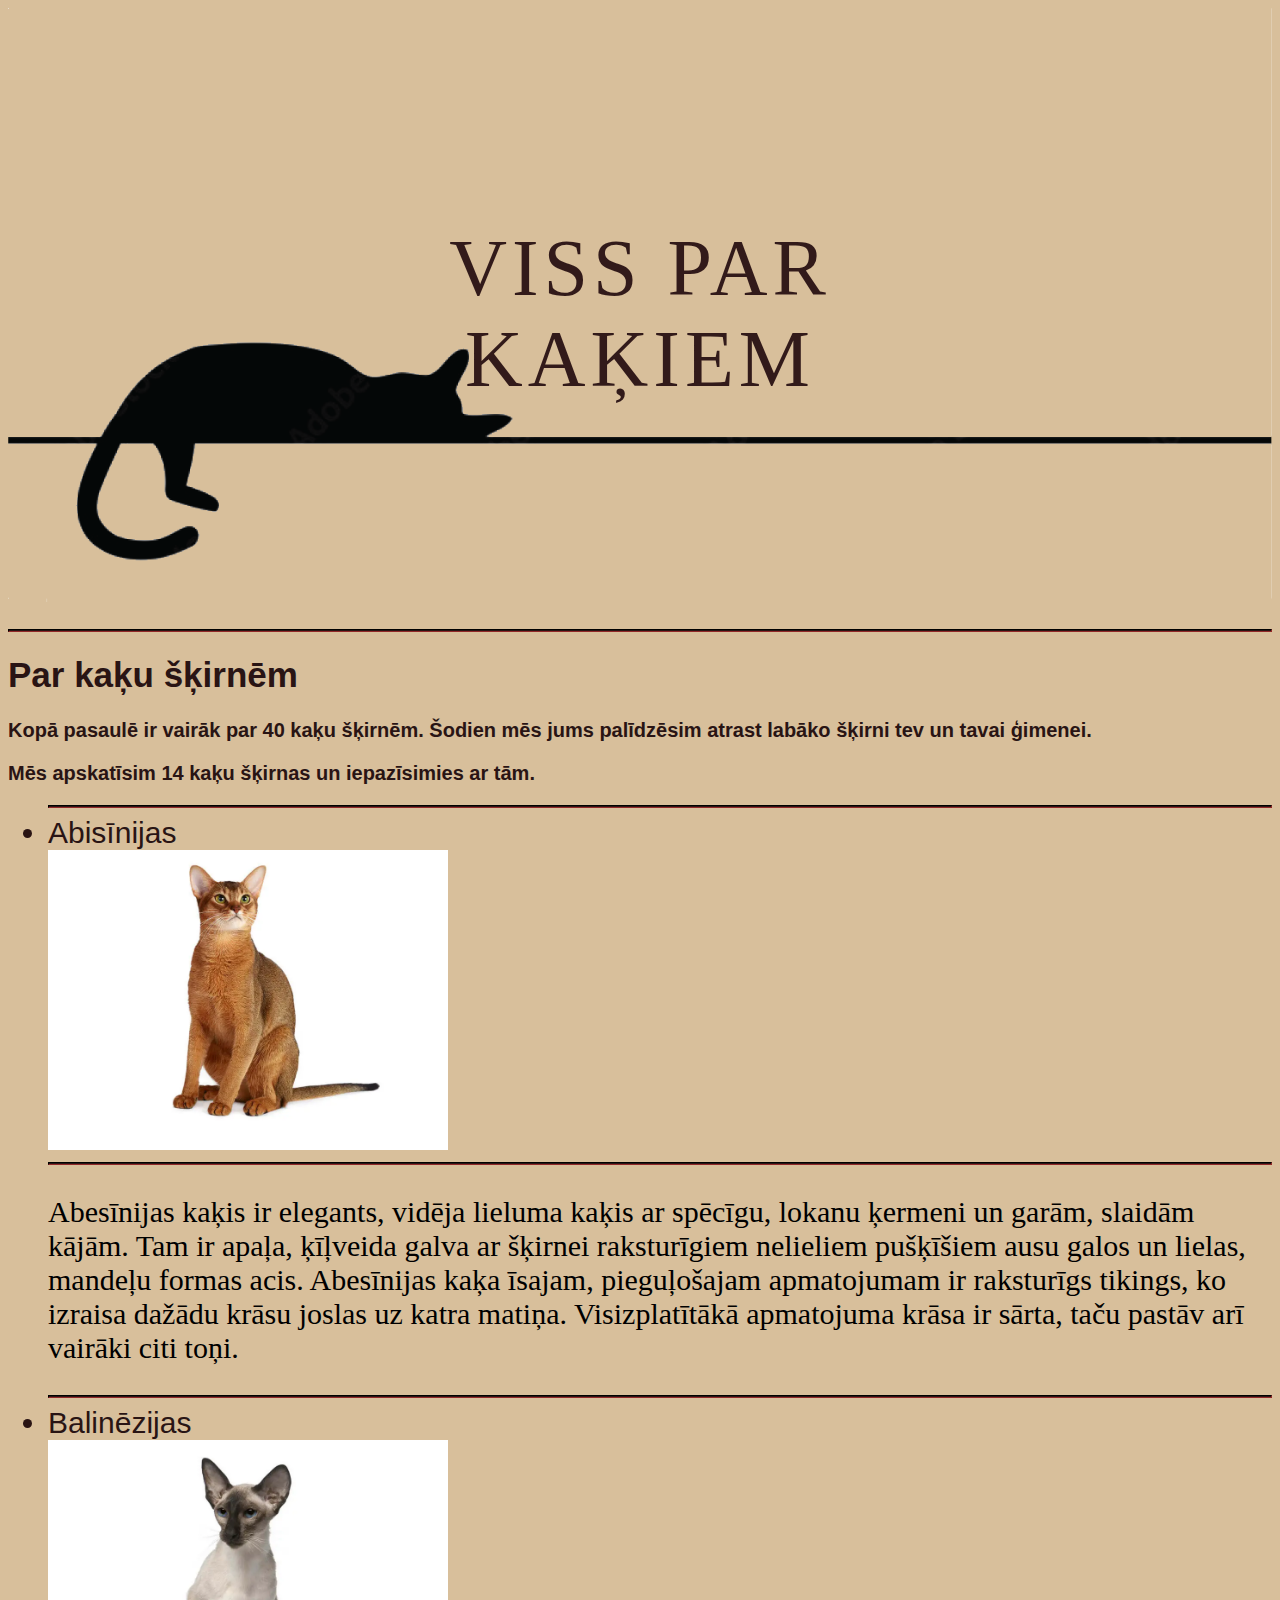
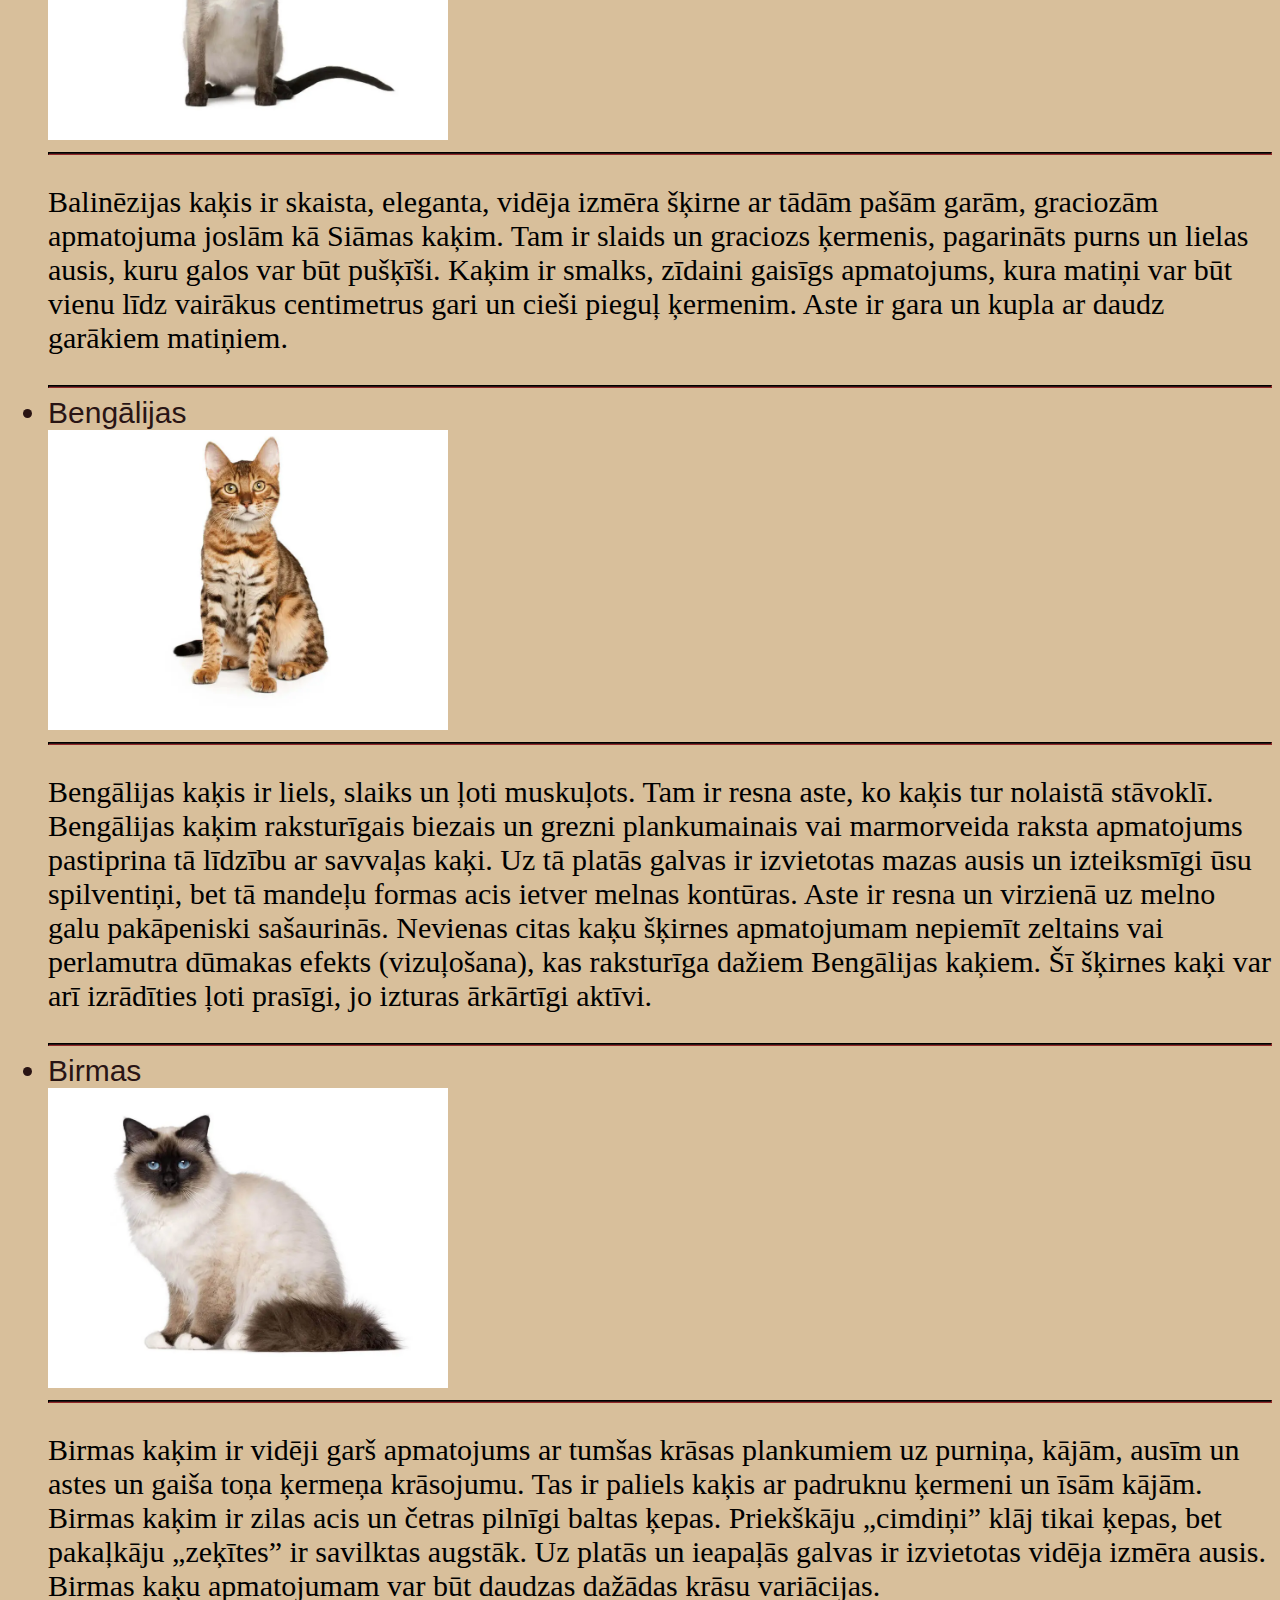
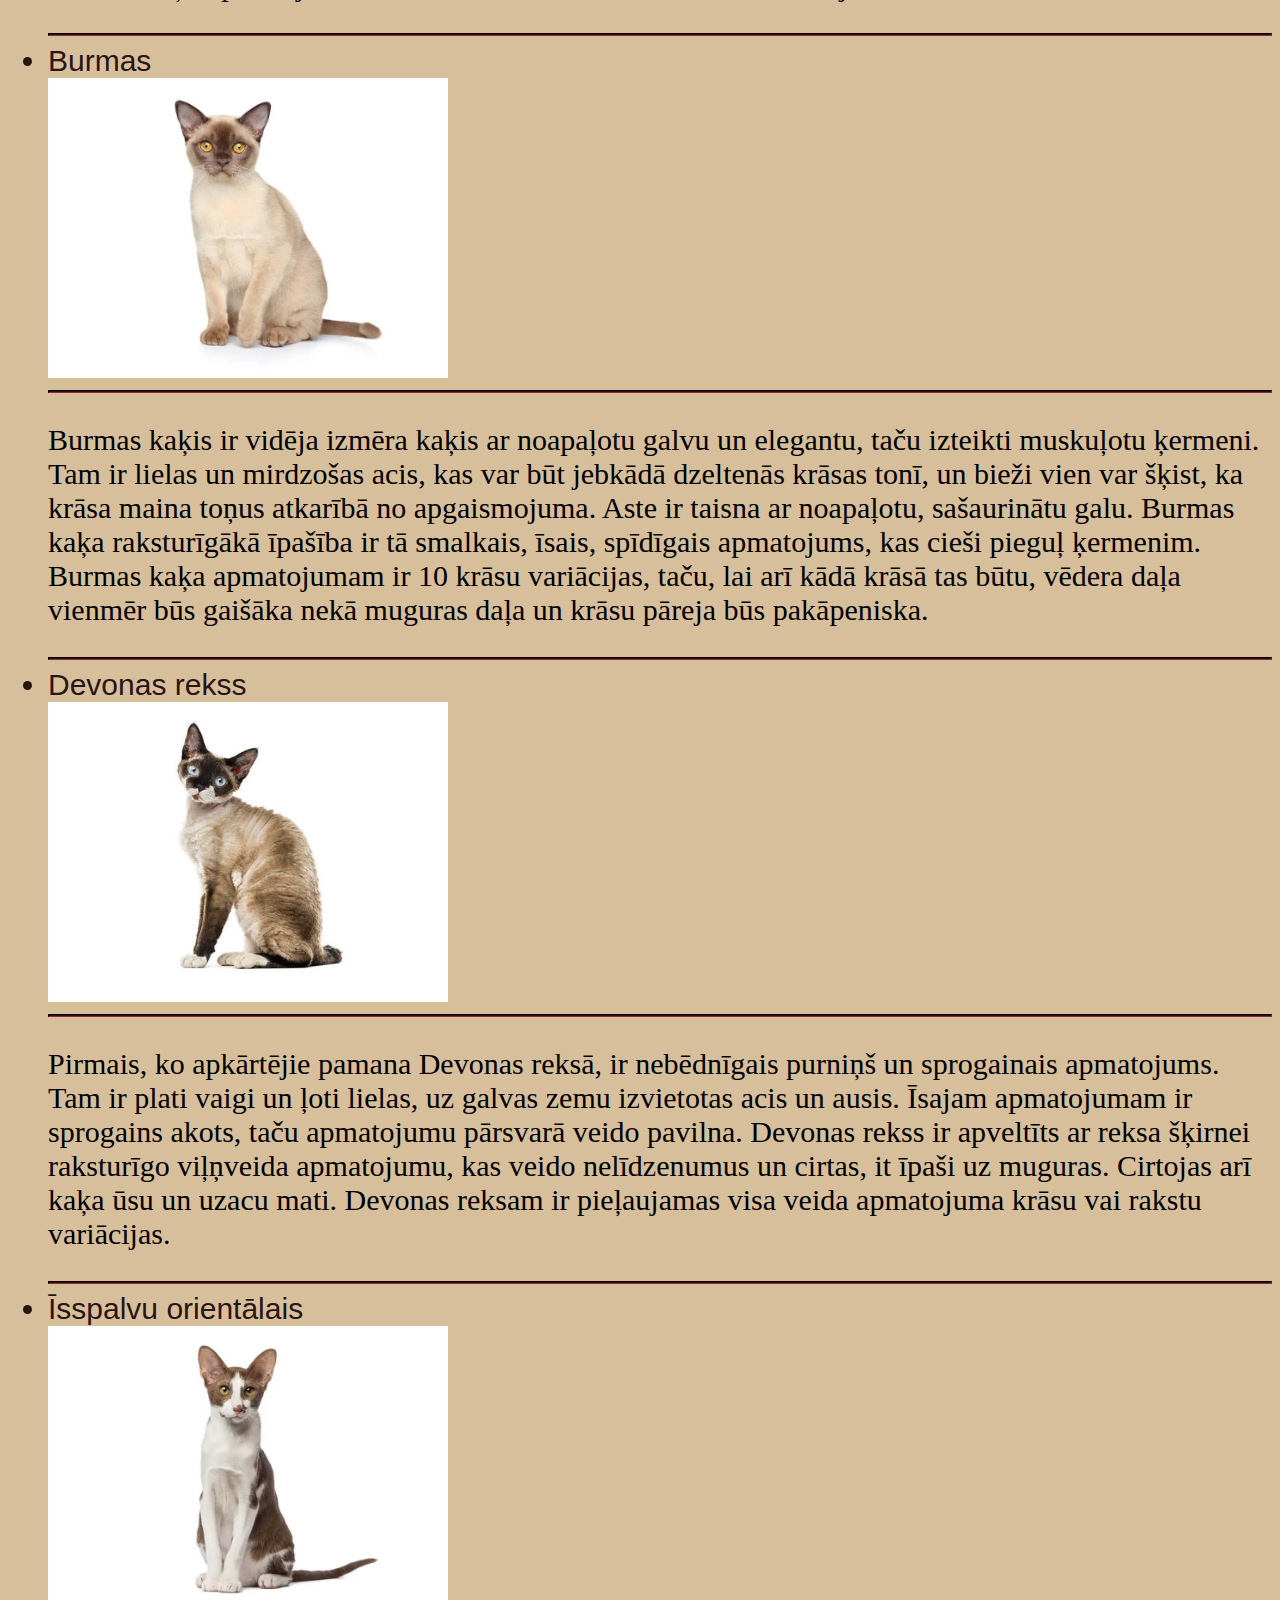
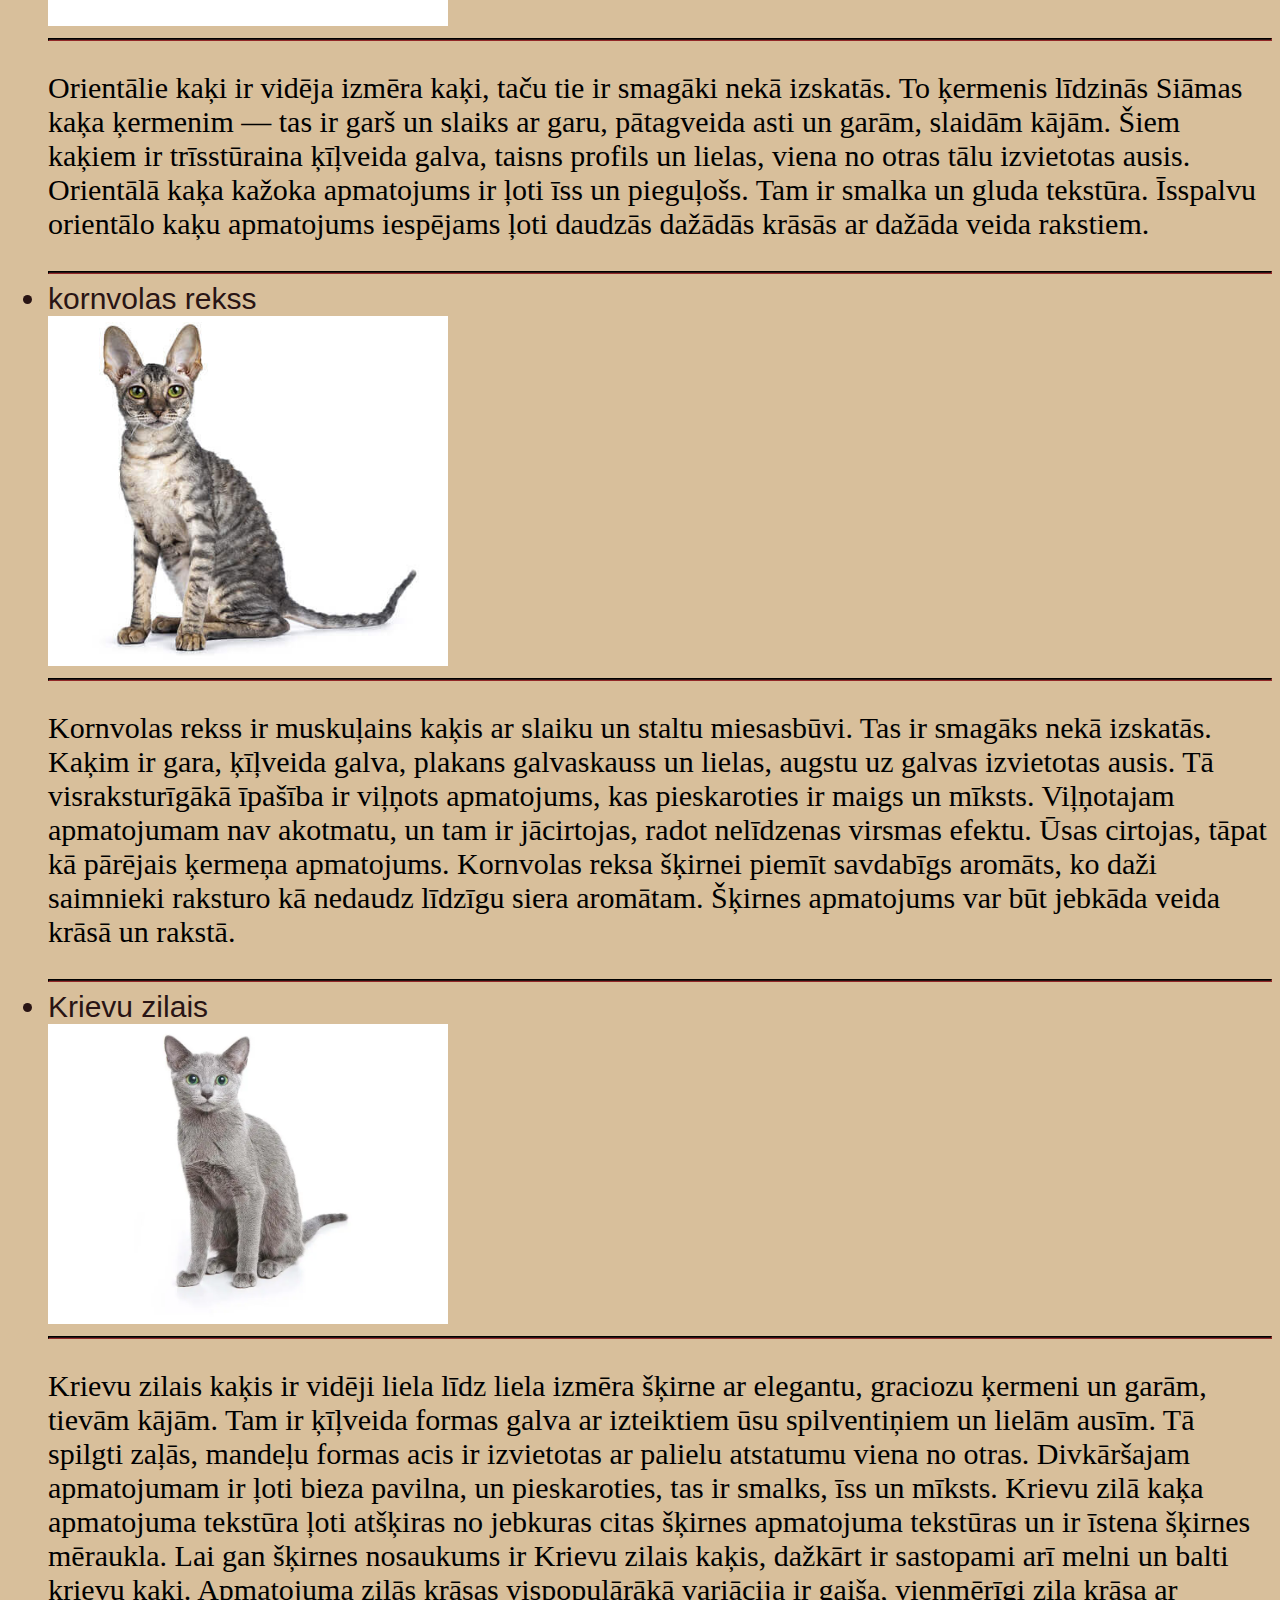
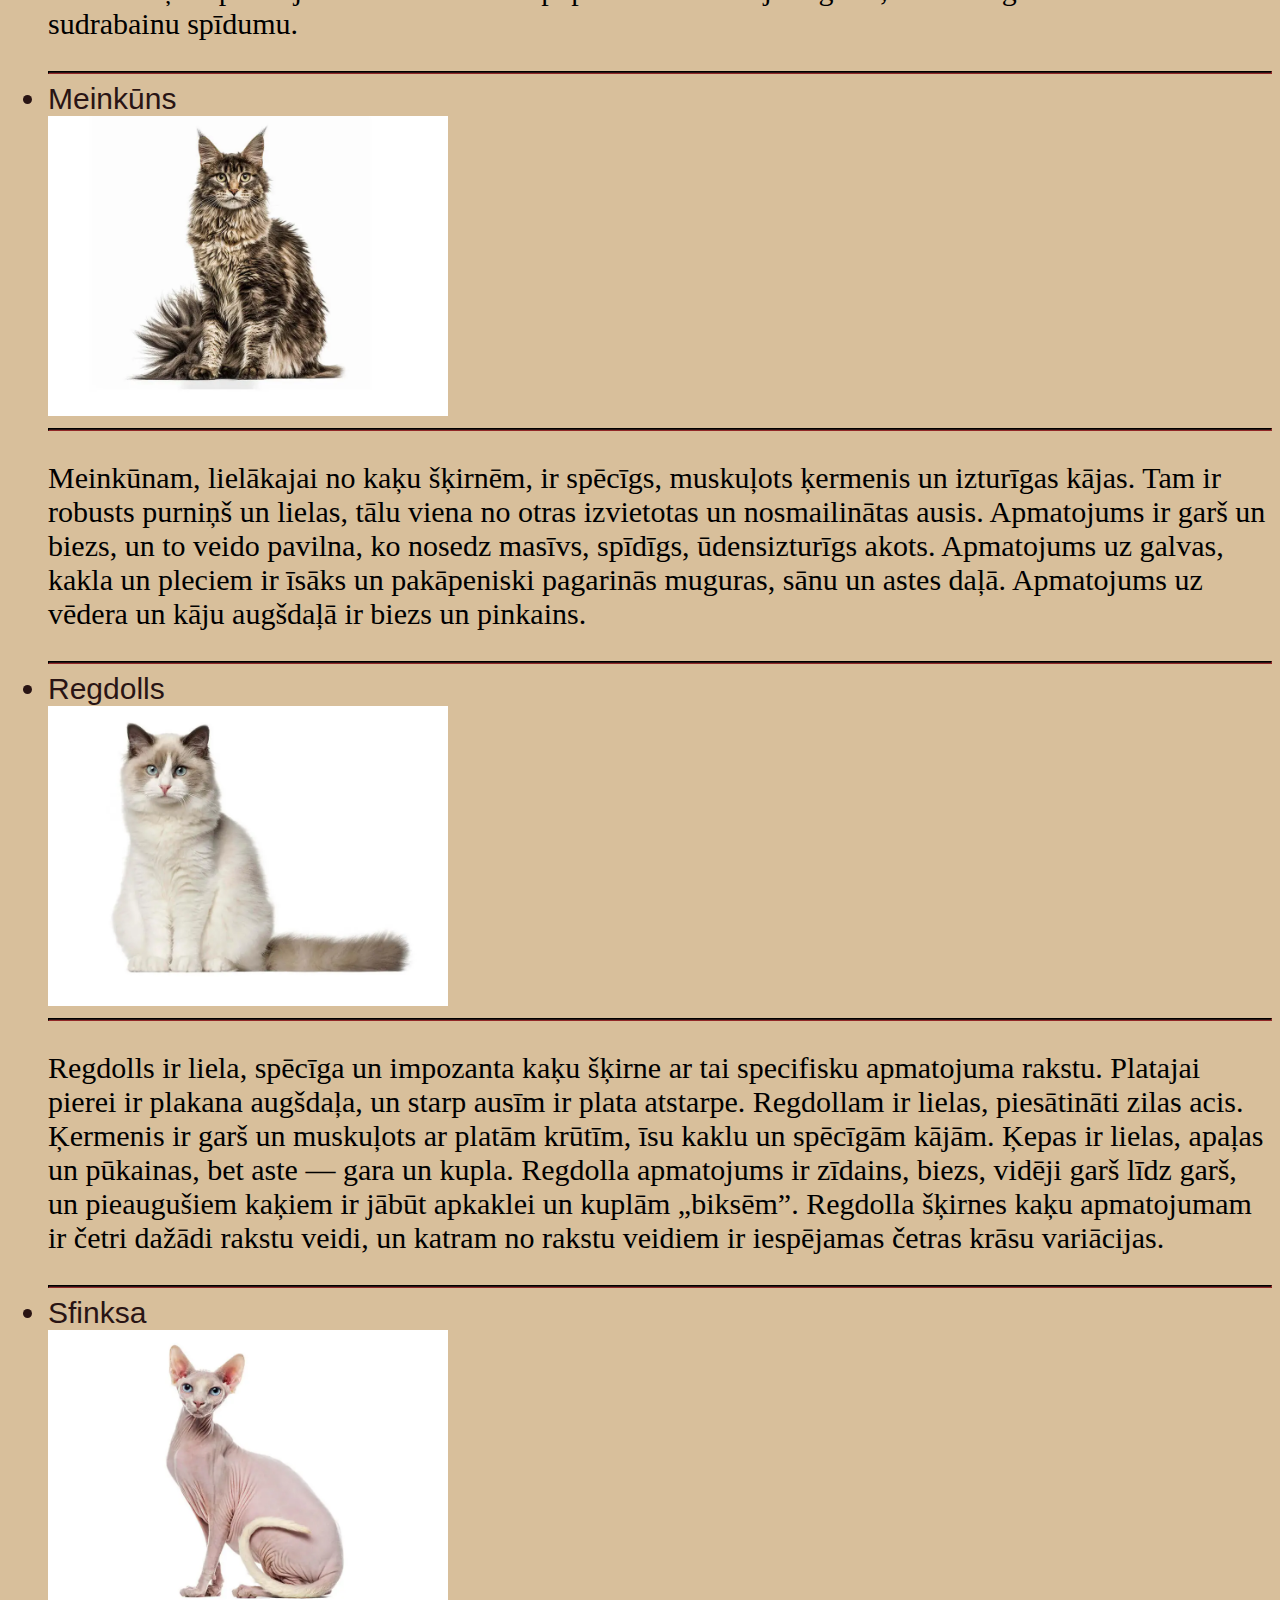
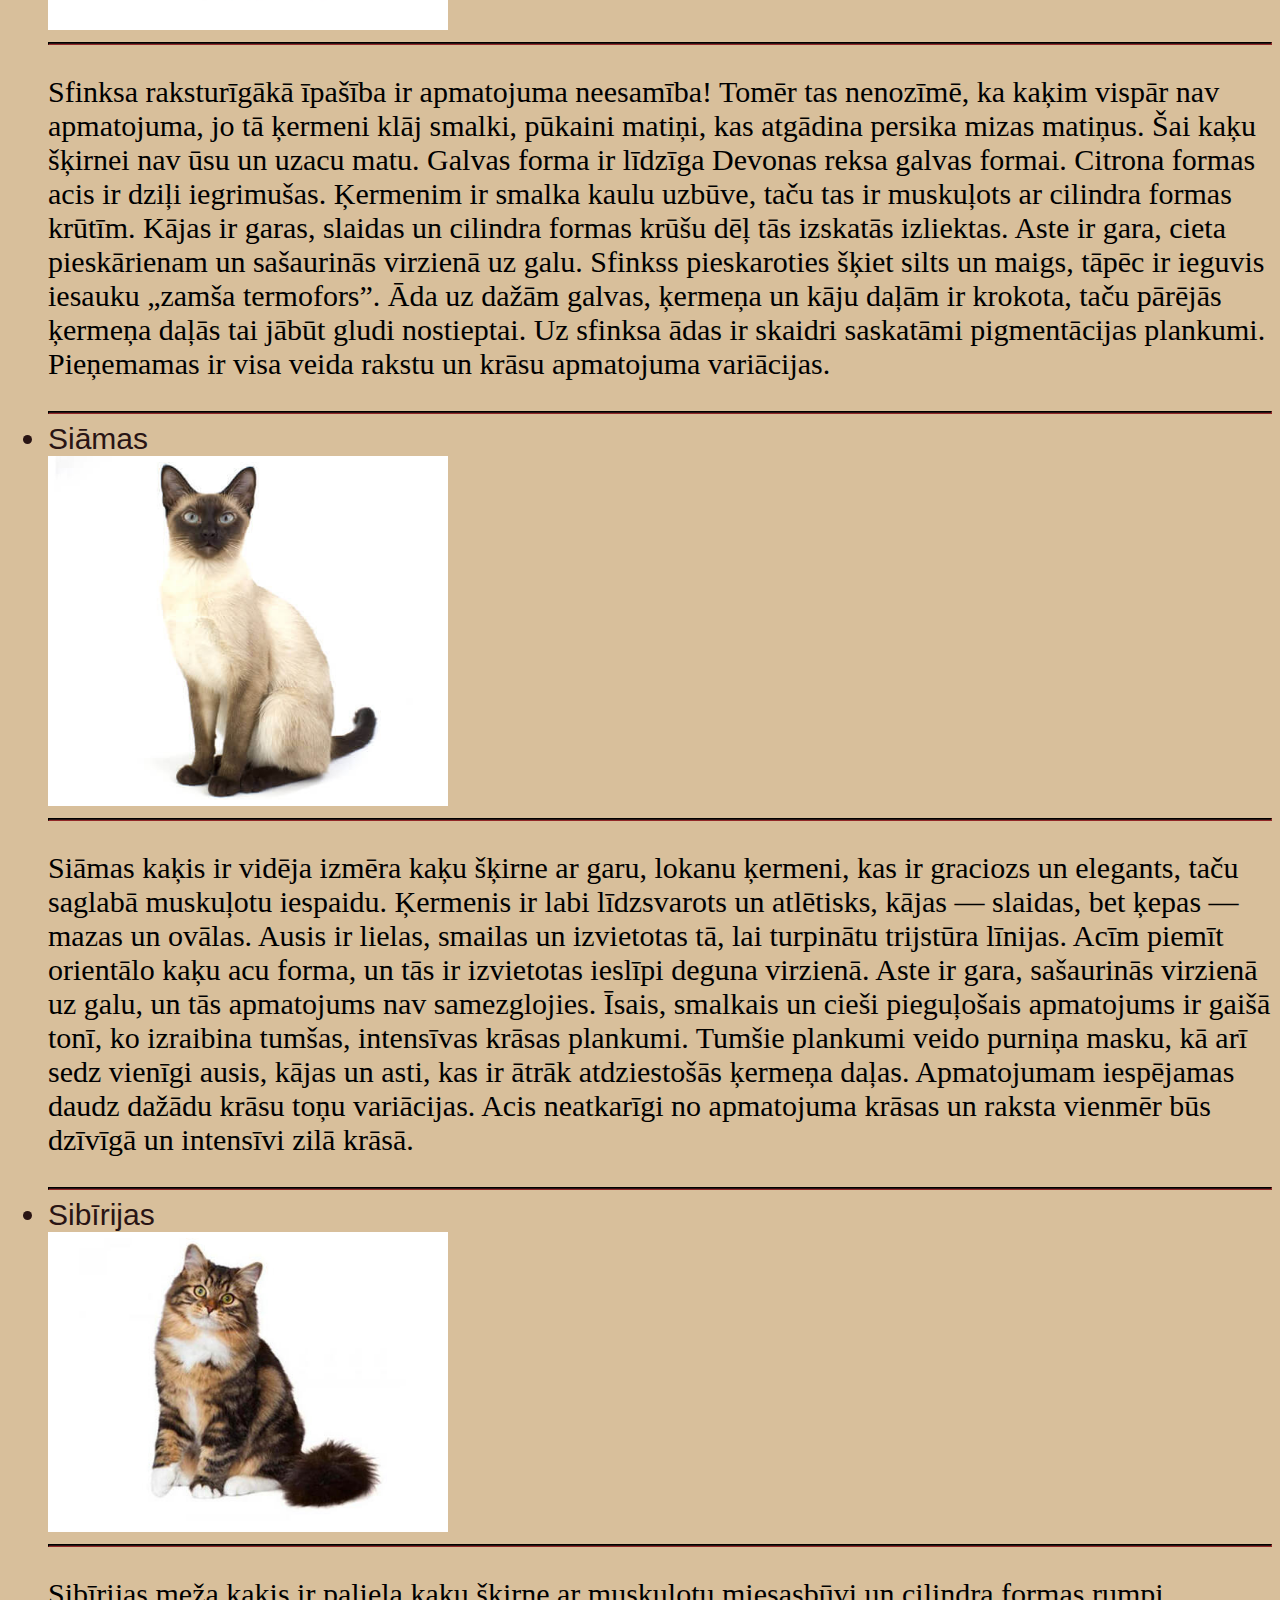
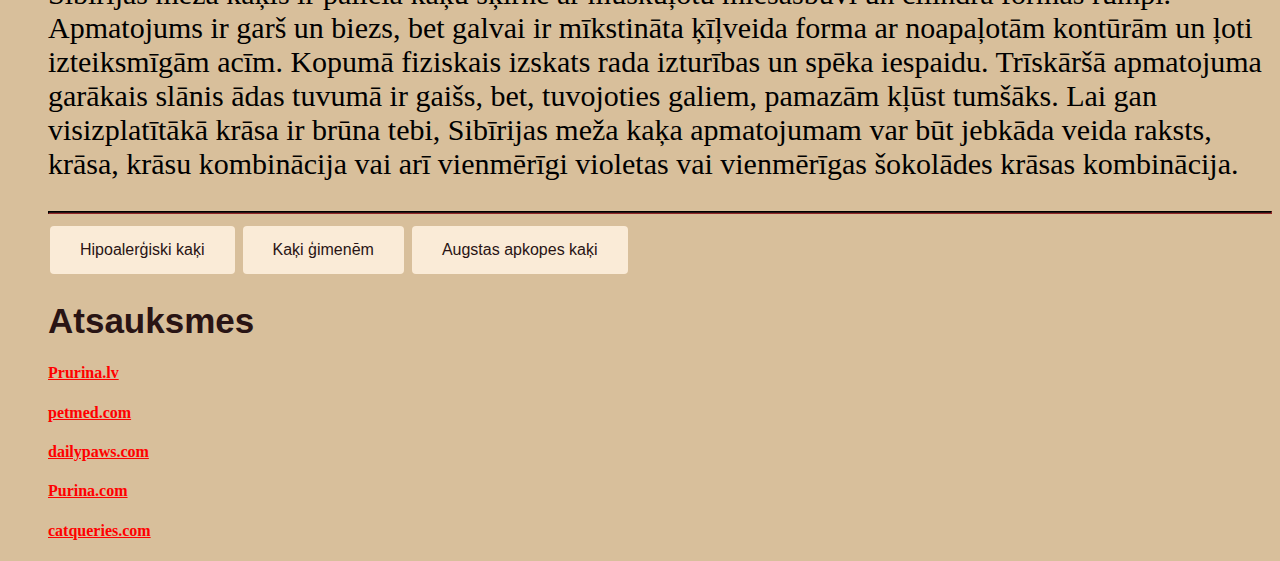
<file: index.html>
<!DOCTYPE html>
<html>
<head>
<title>Mana lapa</title>
<link href="style.css" rel="stylesheet" type="text/css"/>

<body>
    <div class="container">
        <img src="CatHeading5(1).png" alt="CatHeading2" style="width:100%;">
        <div class="bottom-left"></div>
        <div class="top-left"></div>
        <div class="top-right"></div>
        <div class="bottom-right"></div>
        <div class="centered"> VISS PAR KAĶIEM</div>
      </div>     
      
<hr>
      <h1>Par kaķu šķirnēm</h1>
<h3>Kopā pasaulē ir vairāk par 40 kaķu šķirnēm.
    Šodien mēs jums palīdzēsim atrast labāko šķirni tev un tavai ģimenei.
</h3>
<h3>Mēs apskatīsim 14 kaķu šķirnas un iepazīsimies ar tām.</h4>
<ul>
<hr>
<li>Abisīnijas</li>
<img src="Abesinijas.webp" alt="Abesīnijas" width="400" height="300">
<hr>
<p>Abesīnijas kaķis ir elegants, vidēja lieluma kaķis ar spēcīgu, lokanu ķermeni un garām, slaidām kājām. Tam ir apaļa, ķīļveida galva ar šķirnei raksturīgiem nelieliem pušķīšiem ausu galos un lielas, mandeļu formas acis. Abesīnijas kaķa īsajam, pieguļošajam apmatojumam ir raksturīgs tikings, ko izraisa dažādu krāsu joslas uz katra matiņa. Visizplatītākā apmatojuma krāsa ir sārta, taču pastāv arī vairāki citi toņi.</p>
<hr>
<li>Balinēzijas</li>
<img src="Balinezijas.webp" alt="Balinēzijas" width="400" height="300">
<hr>
<p>Balinēzijas kaķis ir skaista, eleganta, vidēja izmēra šķirne ar tādām pašām garām, graciozām apmatojuma joslām kā Siāmas kaķim. Tam ir slaids un graciozs ķermenis, pagarināts purns un lielas ausis, kuru galos var būt pušķīši. Kaķim ir smalks, zīdaini gaisīgs apmatojums, kura matiņi var būt vienu līdz vairākus centimetrus gari un cieši pieguļ ķermenim. Aste ir gara un kupla ar daudz garākiem matiņiem. </p>
<hr>
<li>Bengālijas</li>
<img src="Bengalijas.webp" alt="Bengālijas" width="400" height="300">
<hr>
<p>Bengālijas kaķis ir liels, slaiks un ļoti muskuļots. Tam ir resna aste, ko kaķis tur nolaistā stāvoklī. Bengālijas kaķim raksturīgais biezais un grezni plankumainais vai marmorveida raksta apmatojums pastiprina tā līdzību ar savvaļas kaķi. Uz tā platās galvas ir izvietotas mazas ausis un izteiksmīgi ūsu spilventiņi, bet tā mandeļu formas acis ietver melnas kontūras. Aste ir resna un virzienā uz melno galu pakāpeniski sašaurinās. Nevienas citas kaķu šķirnes apmatojumam nepiemīt zeltains vai perlamutra dūmakas efekts (vizuļošana), kas raksturīga dažiem Bengālijas kaķiem. Šī šķirnes kaķi var arī izrādīties ļoti prasīgi, jo izturas ārkārtīgi aktīvi.</p>
<hr>
<li>Birmas</li>
<img src="Birmas.webp" alt="Birmas" width="400" height="300">
<hr>
<p>Birmas kaķim ir vidēji garš apmatojums ar tumšas krāsas plankumiem uz purniņa, kājām, ausīm un astes un gaiša toņa ķermeņa krāsojumu. Tas ir paliels kaķis ar padruknu ķermeni un īsām kājām. Birmas kaķim ir zilas acis un četras pilnīgi baltas ķepas. Priekškāju „cimdiņi” klāj tikai ķepas, bet pakaļkāju „zeķītes” ir savilktas augstāk. Uz platās un ieapaļās galvas ir izvietotas vidēja izmēra ausis. Birmas kaķu apmatojumam var būt daudzas dažādas krāsu variācijas.</p>
<hr>
<li>Burmas</li>
<img src="Burmas.webp" alt="Burmas" width="400" height="300">
<hr>
<p>Burmas kaķis ir vidēja izmēra kaķis ar noapaļotu galvu un elegantu, taču izteikti muskuļotu ķermeni. Tam ir lielas un mirdzošas acis, kas var būt jebkādā dzeltenās krāsas tonī, un bieži vien var šķist, ka krāsa maina toņus atkarībā no apgaismojuma. Aste ir taisna ar noapaļotu, sašaurinātu galu. Burmas kaķa raksturīgākā īpašība ir tā smalkais, īsais, spīdīgais apmatojums, kas cieši pieguļ ķermenim. Burmas kaķa apmatojumam ir 10 krāsu variācijas, taču, lai arī kādā krāsā tas būtu, vēdera daļa vienmēr būs gaišāka nekā muguras daļa un krāsu pāreja būs pakāpeniska.</p>
<hr>
<li>Devonas rekss</li>
<img src="DecReks.jpg" alt="Devonas rekss" width="400" height="300">
<hr>
<p>Pirmais, ko apkārtējie pamana Devonas reksā, ir nebēdnīgais purniņš un sprogainais apmatojums. Tam ir plati vaigi un ļoti lielas, uz galvas zemu izvietotas acis un ausis. Īsajam apmatojumam ir sprogains akots, taču apmatojumu pārsvarā veido pavilna. Devonas rekss ir apveltīts ar reksa šķirnei raksturīgo viļņveida apmatojumu, kas veido nelīdzenumus un cirtas, it īpaši uz muguras. Cirtojas arī kaķa ūsu un uzacu mati. Devonas reksam ir pieļaujamas visa veida apmatojuma krāsu vai rakstu variācijas.</p>
<hr>
<li>Īsspalvu orientālais</li>
<img src="IsspalvuO.webp" alt="Īsspalvu Orientālais" width="400" height="300">
<hr>
<p>Orientālie kaķi ir vidēja izmēra kaķi, taču tie ir smagāki nekā izskatās. To ķermenis līdzinās Siāmas kaķa ķermenim — tas ir garš un slaiks ar garu, pātagveida asti un garām, slaidām kājām. Šiem kaķiem ir trīsstūraina ķīļveida galva, taisns profils un lielas, viena no otras tālu izvietotas ausis. Orientālā kaķa kažoka apmatojums ir ļoti īss un pieguļošs. Tam ir smalka un gluda tekstūra. Īsspalvu orientālo kaķu apmatojums iespējams ļoti daudzās dažādās krāsās ar dažāda veida rakstiem.</p>
<hr>
<li>kornvolas rekss</li>
<img src="Cornrekss.jpg" alt="Kornvilnas Rekss" width="400" height="350">
<hr>
<p>Kornvolas rekss ir muskuļains kaķis ar slaiku un staltu miesasbūvi. Tas ir smagāks nekā izskatās. Kaķim ir gara, ķīļveida galva, plakans galvaskauss un lielas, augstu uz galvas izvietotas ausis. Tā visraksturīgākā īpašība ir viļņots apmatojums, kas pieskaroties ir maigs un mīksts. Viļņotajam apmatojumam nav akotmatu, un tam ir jācirtojas, radot nelīdzenas virsmas efektu. Ūsas cirtojas, tāpat kā pārējais ķermeņa apmatojums. Kornvolas reksa šķirnei piemīt savdabīgs aromāts, ko daži saimnieki raksturo kā nedaudz līdzīgu siera aromātam. Šķirnes apmatojums var būt jebkāda veida krāsā un rakstā.</p>
<hr>
<li>Krievu zilais</li>
<img src="KrievuZ.webp" alt="Krievu Zilais" width="400" height="300">
<hr>
<p>Krievu zilais kaķis ir vidēji liela līdz liela izmēra šķirne ar elegantu, graciozu ķermeni un garām, tievām kājām. Tam ir ķīļveida formas galva ar izteiktiem ūsu spilventiņiem un lielām ausīm. Tā spilgti zaļās, mandeļu formas acis ir izvietotas ar palielu atstatumu viena no otras. Divkāršajam apmatojumam ir ļoti bieza pavilna, un pieskaroties, tas ir smalks, īss un mīksts. Krievu zilā kaķa apmatojuma tekstūra ļoti atšķiras no jebkuras citas šķirnes apmatojuma tekstūras un ir īstena šķirnes mēraukla. Lai gan šķirnes nosaukums ir Krievu zilais kaķis, dažkārt ir sastopami arī melni un balti krievu kaķi. Apmatojuma zilās krāsas vispopulārākā variācija ir gaiša, vienmērīgi zila krāsa ar sudrabainu spīdumu. </p>
<hr>
<li>Meinkūns</li>
<img src="Meinkoons.webp" alt="Meinkūns" width="400" height="300">
<hr>
<p>Meinkūnam, lielākajai no kaķu šķirnēm, ir spēcīgs, muskuļots ķermenis un izturīgas kājas. Tam ir robusts purniņš un lielas, tālu viena no otras izvietotas un nosmailinātas ausis. Apmatojums ir garš un biezs, un to veido pavilna, ko nosedz masīvs, spīdīgs, ūdensizturīgs akots. Apmatojums uz galvas, kakla un pleciem ir īsāks un pakāpeniski pagarinās muguras, sānu un astes daļā. Apmatojums uz vēdera un kāju augšdaļā ir biezs un pinkains.</p>
<hr>
<li>Regdolls</li>
<img src="Regdolls.webp" alt="Regdolls" width="400" height="300">
<hr>
<p>Regdolls ir liela, spēcīga un impozanta kaķu šķirne ar tai specifisku apmatojuma rakstu.  Platajai pierei ir plakana augšdaļa, un starp ausīm ir plata atstarpe. Regdollam ir lielas, piesātināti zilas acis. Ķermenis ir garš un muskuļots ar platām krūtīm, īsu kaklu un spēcīgām kājām. Ķepas ir lielas, apaļas un pūkainas, bet aste — gara un kupla. Regdolla apmatojums ir zīdains, biezs, vidēji garš līdz garš, un pieaugušiem kaķiem ir jābūt apkaklei un kuplām „biksēm”. Regdolla šķirnes kaķu apmatojumam ir četri dažādi rakstu veidi, un katram no rakstu veidiem ir iespējamas četras krāsu variācijas. </p>
<hr>
<li>Sfinksa</li>
<img src="Sfinksa.webp" alt="Sfinksa" width="400" height="300">
<hr>
<p>Sfinksa raksturīgākā īpašība ir apmatojuma neesamība! Tomēr tas nenozīmē, ka kaķim vispār nav apmatojuma, jo tā ķermeni klāj smalki, pūkaini matiņi, kas atgādina persika mizas matiņus. Šai kaķu šķirnei nav ūsu un uzacu matu. Galvas forma ir līdzīga Devonas reksa galvas formai. Citrona formas acis ir dziļi iegrimušas. Ķermenim ir smalka kaulu uzbūve, taču tas ir muskuļots ar cilindra formas krūtīm. Kājas ir garas, slaidas un cilindra formas krūšu dēļ tās izskatās izliektas. Aste ir gara, cieta pieskārienam un sašaurinās virzienā uz galu. Sfinkss pieskaroties šķiet silts un maigs, tāpēc ir ieguvis iesauku „zamša termofors”. Āda uz dažām galvas, ķermeņa un kāju daļām ir krokota, taču pārējās ķermeņa daļās tai jābūt gludi nostieptai. Uz sfinksa ādas ir skaidri saskatāmi pigmentācijas plankumi. Pieņemamas ir visa veida rakstu un krāsu apmatojuma variācijas.</p>
<hr>
<li>Siāmas</li>
<img src="Siamas.jpg" alt="Siāmas" width="400" height="350">
<hr>
<p>Siāmas kaķis ir vidēja izmēra kaķu šķirne ar garu, lokanu ķermeni, kas ir graciozs un elegants, taču saglabā muskuļotu iespaidu. Ķermenis ir labi līdzsvarots un atlētisks, kājas — slaidas, bet ķepas — mazas un ovālas. Ausis ir lielas, smailas un izvietotas tā, lai turpinātu trijstūra līnijas. Acīm piemīt orientālo kaķu acu forma, un tās ir izvietotas ieslīpi deguna virzienā. Aste ir gara, sašaurinās virzienā uz galu, un tās apmatojums nav samezglojies. Īsais, smalkais un cieši pieguļošais apmatojums ir gaišā tonī, ko izraibina tumšas, intensīvas krāsas plankumi. Tumšie plankumi veido purniņa masku, kā arī sedz vienīgi ausis, kājas un asti, kas ir ātrāk atdziestošās ķermeņa daļas. Apmatojumam iespējamas daudz dažādu krāsu toņu variācijas. Acis neatkarīgi no apmatojuma krāsas un raksta vienmēr būs dzīvīgā un intensīvi zilā krāsā. </p>
<hr>
<li>Sibīrijas</li>
<img src="Sibirijas.jpg" alt="Sibīrijas" width="400" height="300">
<hr>
<p>Sibīrijas meža kaķis ir paliela kaķu šķirne ar muskuļotu miesasbūvi un cilindra formas rumpi. Apmatojums ir garš un biezs, bet galvai ir mīkstināta ķīļveida forma ar noapaļotām kontūrām un ļoti izteiksmīgām acīm. Kopumā fiziskais izskats rada izturības un spēka iespaidu. Trīskāršā apmatojuma garākais slānis ādas tuvumā ir gaišs, bet, tuvojoties galiem, pamazām kļūst tumšāks. Lai gan visizplatītākā krāsa ir brūna tebi, Sibīrijas meža kaķa apmatojumam var būt jebkāda veida raksts, krāsa, krāsu kombinācija vai arī vienmērīgi violetas vai vienmērīgas šokolādes krāsas kombinācija. </p>
<hr>



<button onclick="document.location='Hipoalerh.html'">Hipoalerģiski kaķi</button> <button onclick="document.location='Gimkaki.html'">Kaķi ģimenēm</button> <button onclick="document.location='Apkope.html'">Augstas apkopes kaķi</button> 

<h1>Atsauksmes</h1>

<h4><b><a href="https://www.purina.lv/atrodi-majdzivnieku/kaku-skirnes?page=%2C1" target="_blank">Prurina.lv</a></b></h4>
<h4><b><a href="https://www.petmd.com/cat/general-health/hypoallergenic-cat-breeds" target="_blank">petmed.com</a></b></h4>
<h4><b><a href="https://www.dailypaws.com/living-with-pets/pet-compatibility/best-cats-for-kids" target="_blank">dailypaws.com</a></b></h4>
<h4><b><a href="https://www.purina.com/cats/cat-breeds/collections/cat-breeds-that-need-daily-grooming" target="_blank">Purina.com</a></b></h4>
<h4><b><a href="https://catqueries.com/most-high-maintenance-cat-that-you-will-love-to-adopt/" target="_blank">catqueries.com</a></b></h4>
</ul>

</body>
</html>
</file>
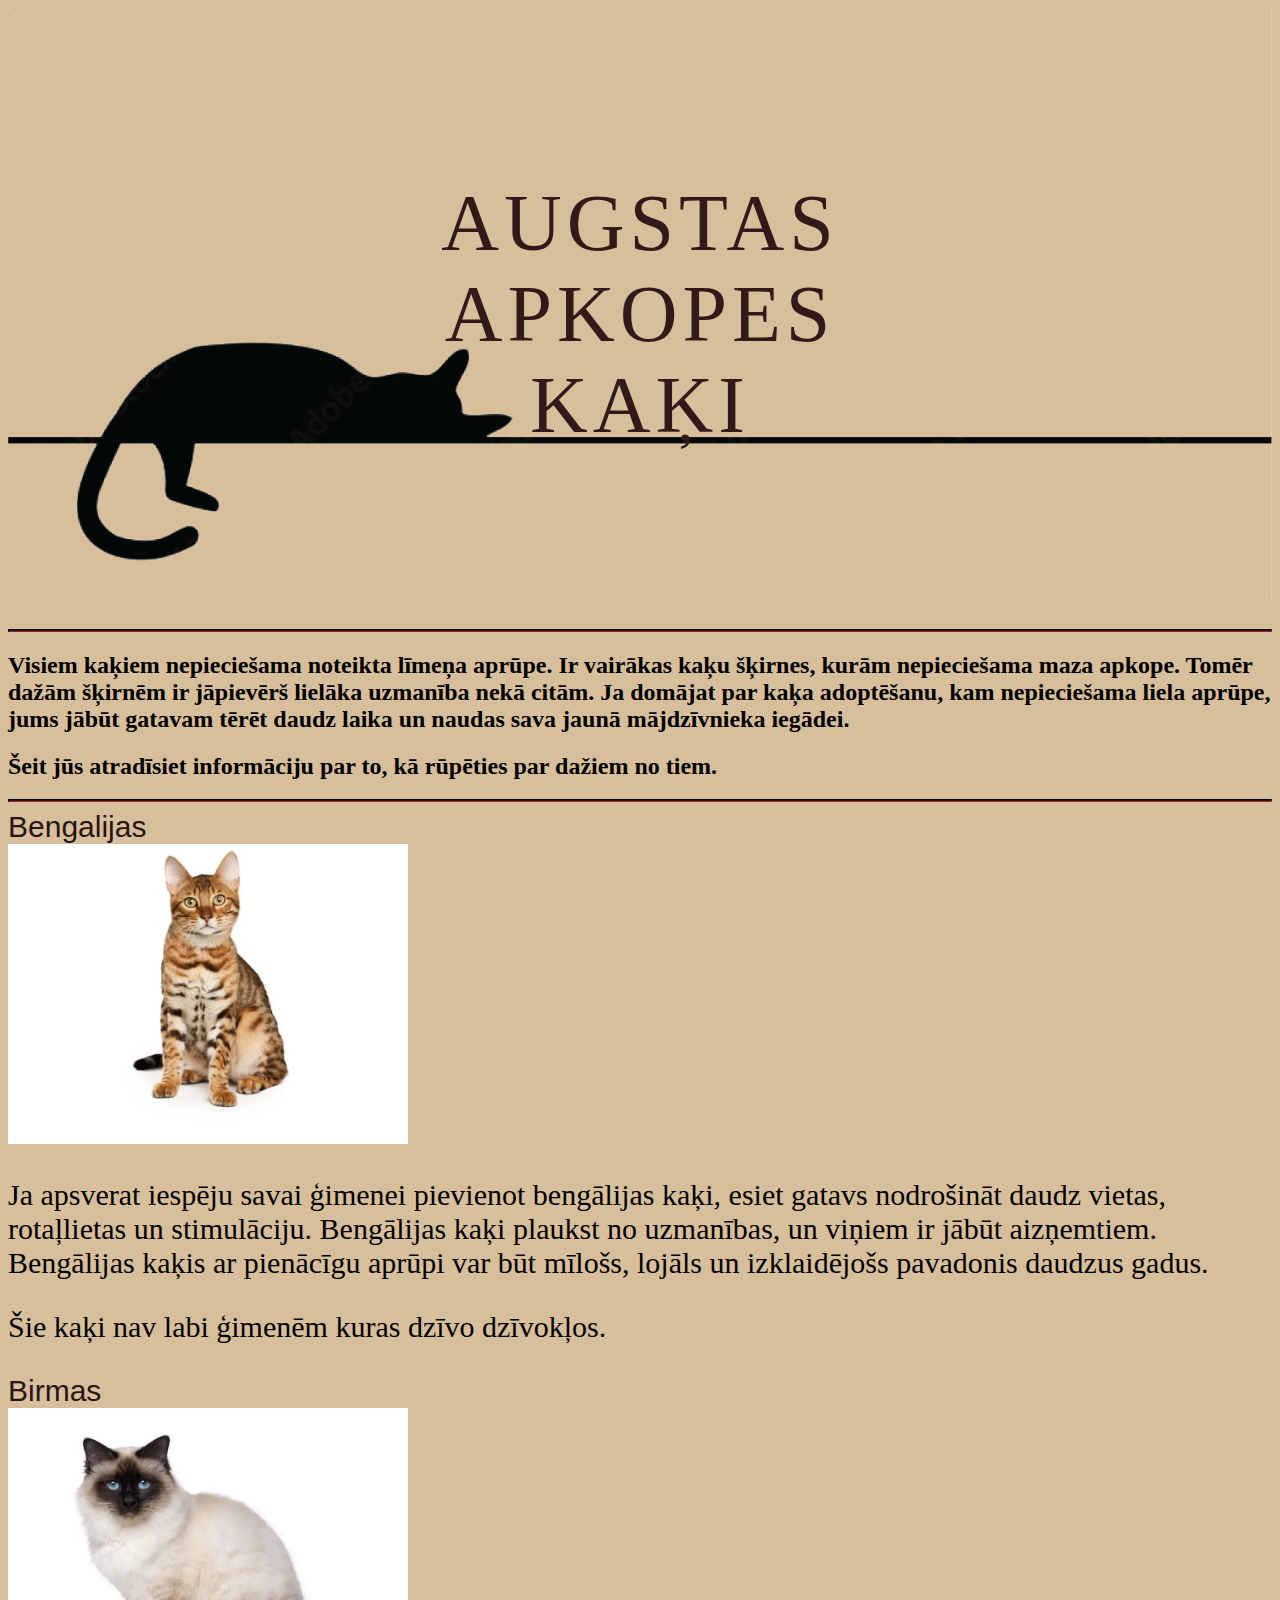
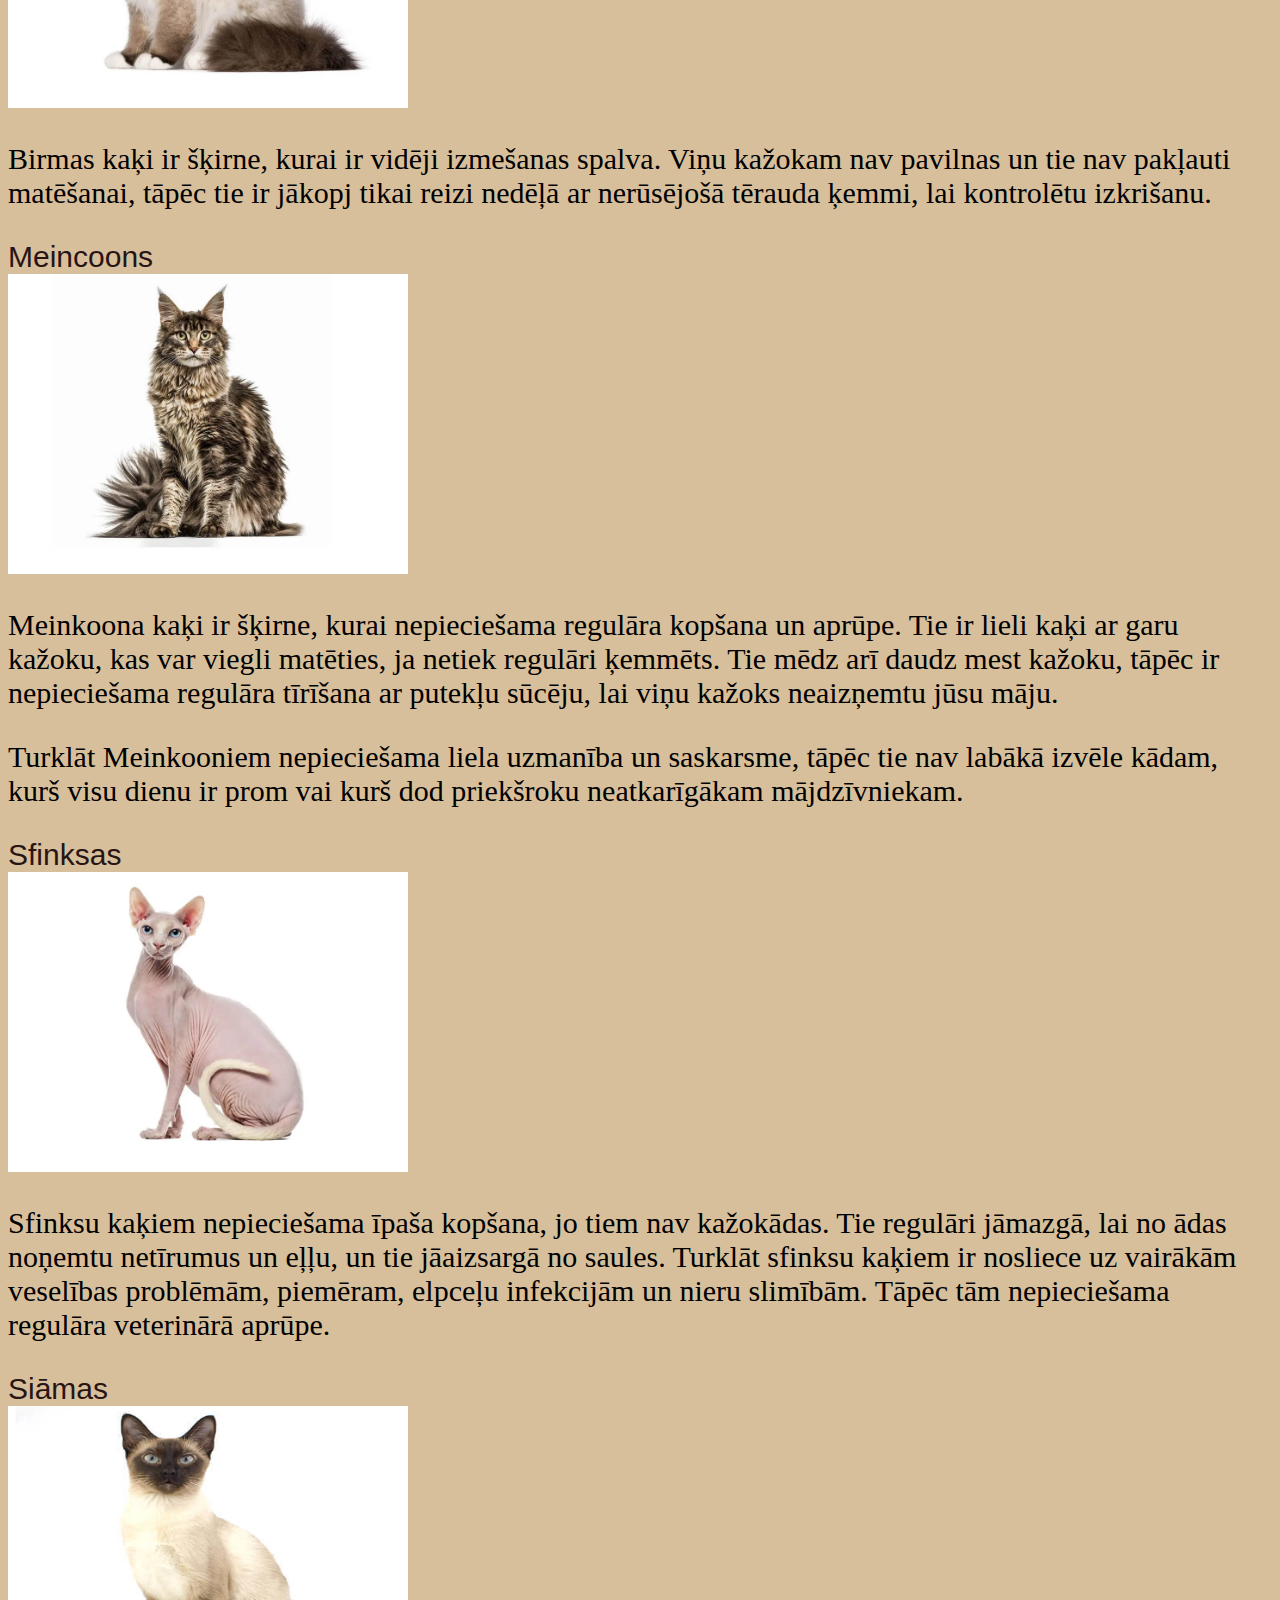
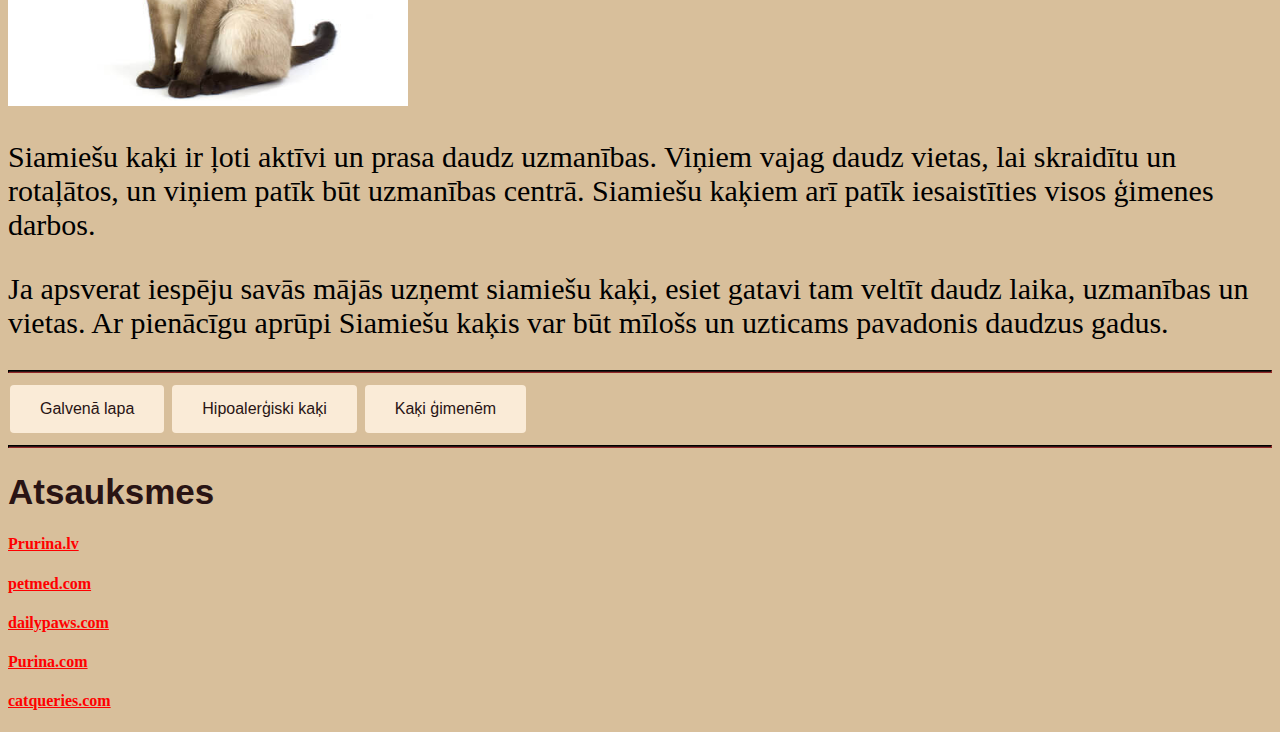
<file: Apkope.html>
<!DOCTYPE html>
<html>
<head>
<title>Mana lapa</title>
<link href="style.css" rel="stylesheet" type="text/css"/>

<body>
    <div class="container">
        <img src="CatHeading5(1).png" alt="CatHeading2" style="width:100%;">
        <div class="bottom-left"></div>
        <div class="top-left"></div>
        <div class="top-right"></div>
        <div class="bottom-right"></div>
        <div class="centered">AUGSTAS APKOPES KAĶI</div>
      </div>  
<hr>
 <h2>Visiem kaķiem nepieciešama noteikta līmeņa aprūpe. Ir vairākas kaķu šķirnes, kurām nepieciešama maza apkope. Tomēr dažām šķirnēm ir jāpievērš lielāka uzmanība nekā citām. Ja domājat par kaķa adoptēšanu, kam nepieciešama liela aprūpe, jums jābūt gatavam tērēt daudz laika un naudas sava jaunā mājdzīvnieka iegādei.</h2>
 <h2>Šeit jūs atradīsiet informāciju par to, kā rūpēties par dažiem no tiem.</h2>
<hr>
<li>Bengalijas</li>
<img src="Bengalijas.webp" alt="Bengālijas" width="400" height="300">
<p>Ja apsverat iespēju savai ģimenei pievienot bengālijas kaķi, esiet gatavs nodrošināt daudz vietas, rotaļlietas un stimulāciju. Bengālijas kaķi plaukst no uzmanības, un viņiem ir jābūt aizņemtiem. Bengālijas kaķis ar pienācīgu aprūpi var būt mīlošs, lojāls un izklaidējošs pavadonis daudzus gadus.</p>
<p>Šie kaķi nav labi ģimenēm kuras dzīvo dzīvokļos.</p>
<li>Birmas</li>
<img src="Birmas.webp" alt="Birmas" width="400" height="300">
<p>Birmas kaķi ir šķirne, kurai ir vidēji izmešanas spalva. Viņu kažokam nav pavilnas un tie nav pakļauti matēšanai, tāpēc tie ir jākopj tikai reizi nedēļā ar nerūsējošā tērauda ķemmi, lai kontrolētu izkrišanu.</p>
<li>Meincoons</li>
<img src="Meinkoons.webp" alt="Meinkoons" width="400" height="300">
<p>Meinkoona kaķi ir šķirne, kurai nepieciešama regulāra kopšana un aprūpe. Tie ir lieli kaķi ar garu kažoku, kas var viegli matēties, ja netiek regulāri ķemmēts. Tie mēdz arī daudz mest kažoku, tāpēc ir nepieciešama regulāra tīrīšana ar putekļu sūcēju, lai viņu kažoks neaizņemtu jūsu māju.</p>
<p>Turklāt Meinkooniem nepieciešama liela uzmanība un saskarsme, tāpēc tie nav labākā izvēle kādam, kurš visu dienu ir prom vai kurš dod priekšroku neatkarīgākam mājdzīvniekam.</p>
<li>Sfinksas</li>
<img src="Sfinksa.webp" alt="sfinksa" width="400" height="300">
<p>Sfinksu kaķiem nepieciešama īpaša kopšana, jo tiem nav kažokādas. Tie regulāri jāmazgā, lai no ādas noņemtu netīrumus un eļļu, un tie jāaizsargā no saules. Turklāt sfinksu kaķiem ir nosliece uz vairākām veselības problēmām, piemēram, elpceļu infekcijām un nieru slimībām. Tāpēc tām nepieciešama regulāra veterinārā aprūpe.</p>
<li>Siāmas</li>
<img src="Siamas.jpg" alt="Siāmas" width="400" height="300">
<p>Siamiešu kaķi ir ļoti aktīvi un prasa daudz uzmanības. Viņiem vajag daudz vietas, lai skraidītu un rotaļātos, un viņiem patīk būt uzmanības centrā. Siamiešu kaķiem arī patīk iesaistīties visos ģimenes darbos.</p>
<p>Ja apsverat iespēju savās mājās uzņemt siamiešu kaķi, esiet gatavi tam veltīt daudz laika, uzmanības un vietas. Ar pienācīgu aprūpi Siamiešu kaķis var būt mīlošs un uzticams pavadonis daudzus gadus.</p>
<hr>
<button onclick="document.location='index.html'">Galvenā lapa</button> <button onclick="document.location='Hipoalerh.html'">Hipoalerģiski kaķi</button> <button onclick="document.location='Gimkaki.html'">Kaķi ģimenēm</button> 
<hr>
<h1>Atsauksmes</h1>

<h4><b><a href="https://www.purina.lv/atrodi-majdzivnieku/kaku-skirnes?page=%2C1" target="_blank">Prurina.lv</a></b></h4>
<h4><b><a href="https://www.petmd.com/cat/general-health/hypoallergenic-cat-breeds" target="_blank">petmed.com</a></b></h4>
<h4><b><a href="https://www.dailypaws.com/living-with-pets/pet-compatibility/best-cats-for-kids" target="_blank">dailypaws.com</a></b></h4>
<h4><b><a href="https://www.purina.com/cats/cat-breeds/collections/cat-breeds-that-need-daily-grooming" target="_blank">Purina.com</a></b></h4>
<h4><b><a href="https://catqueries.com/most-high-maintenance-cat-that-you-will-love-to-adopt/" target="_blank">catqueries.com</a></b></h4>
</body>
</html>
</file>
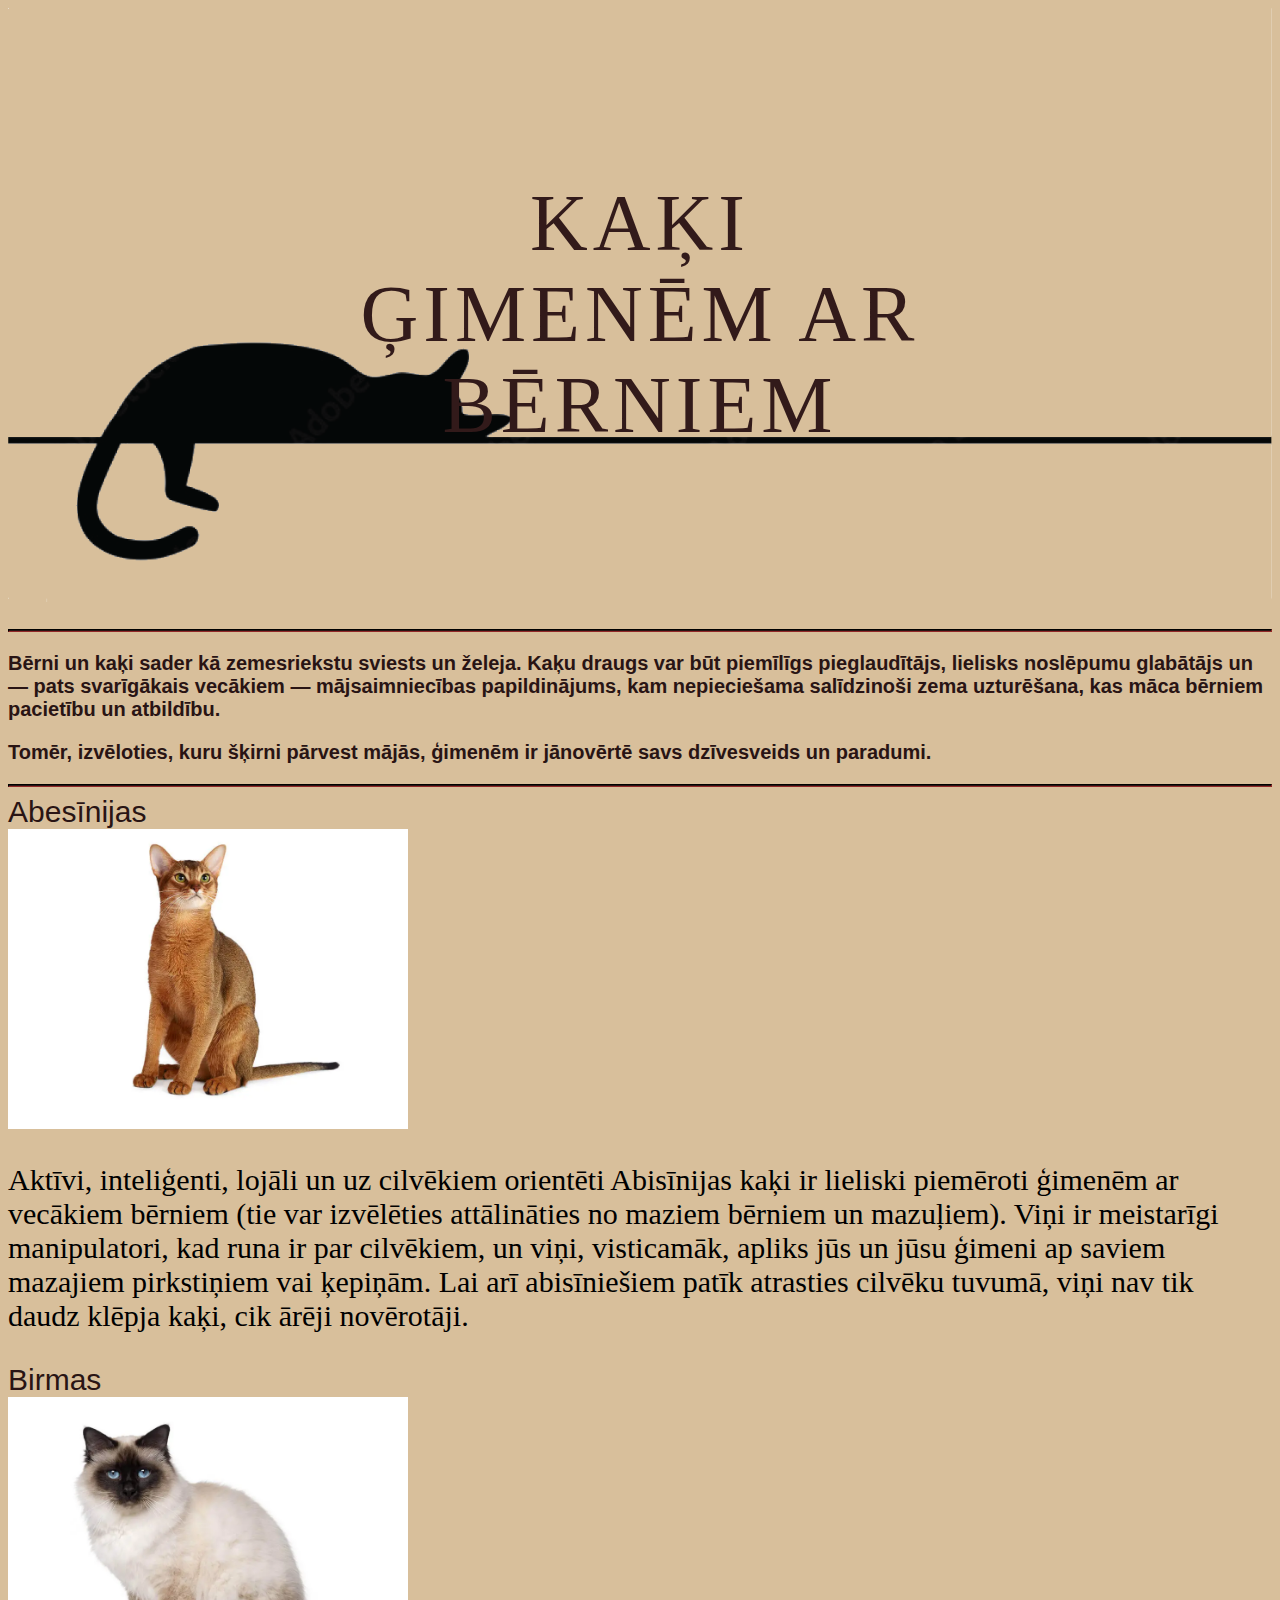
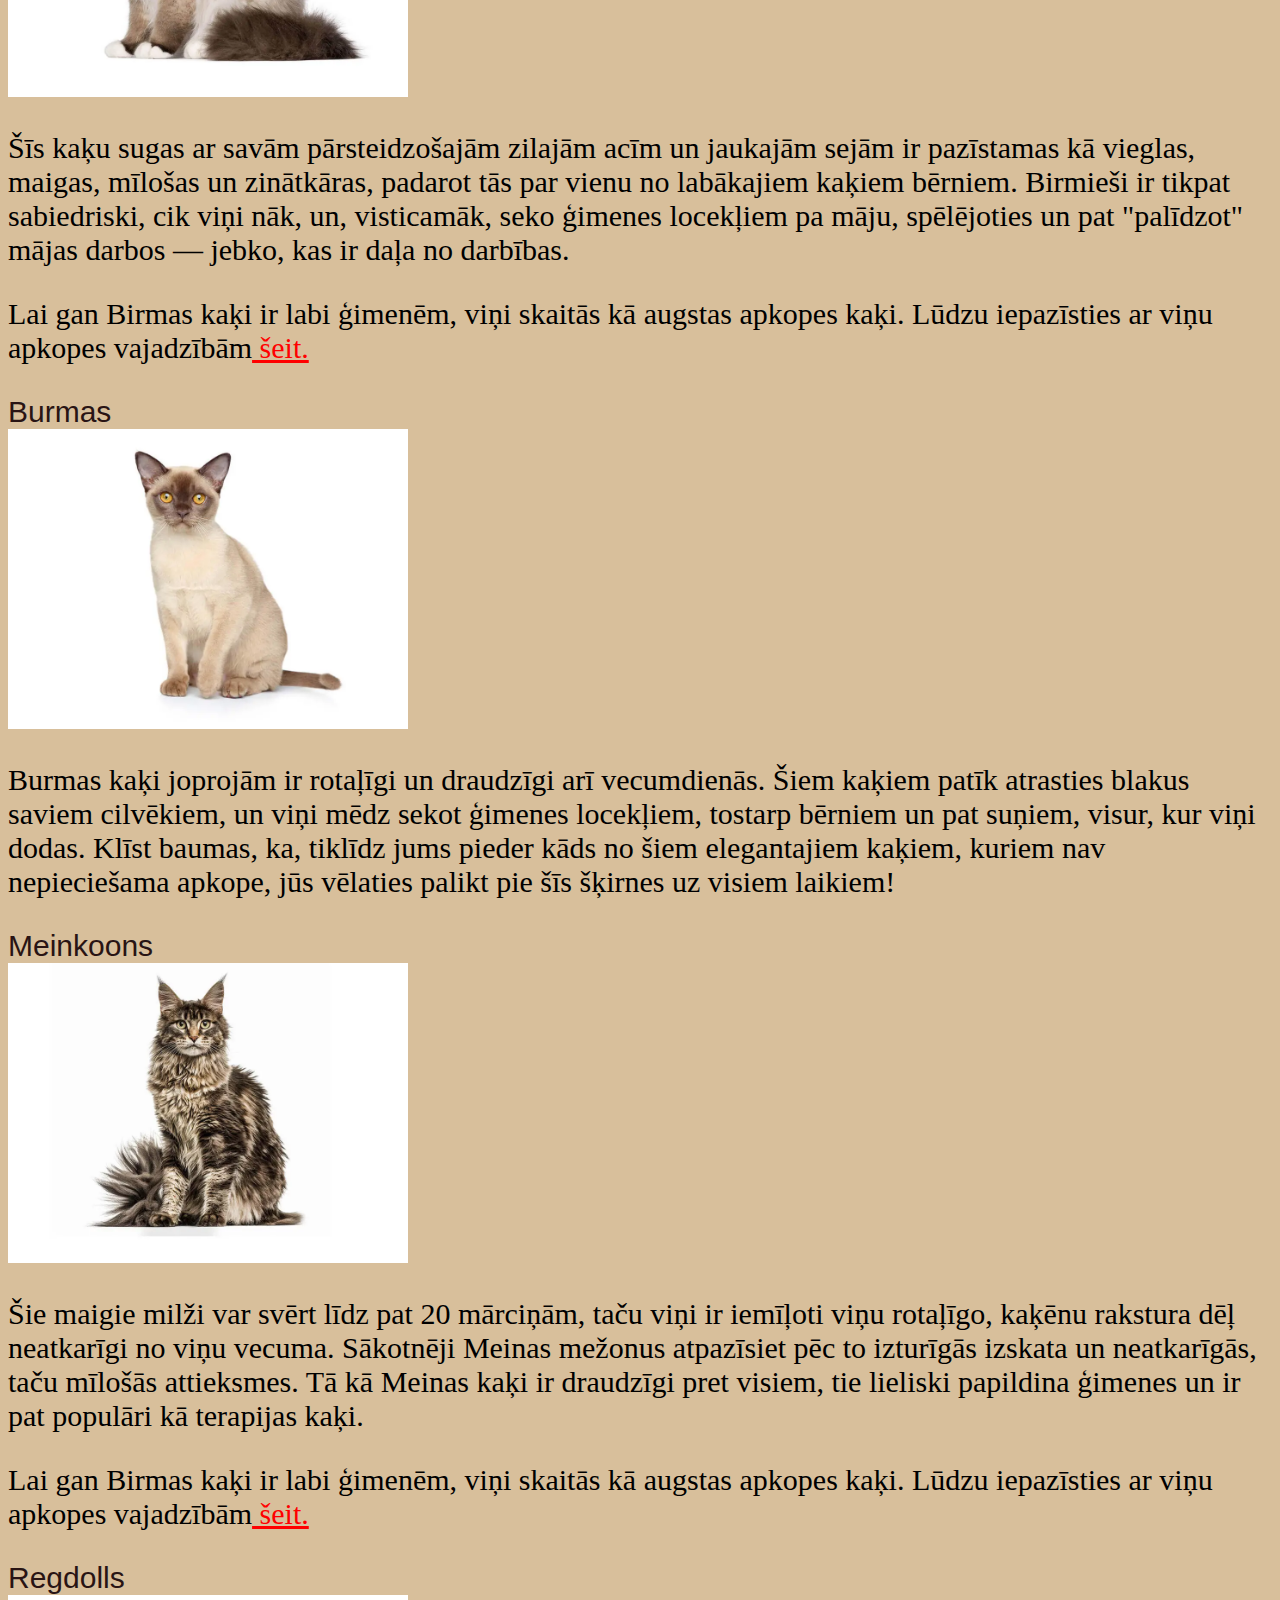
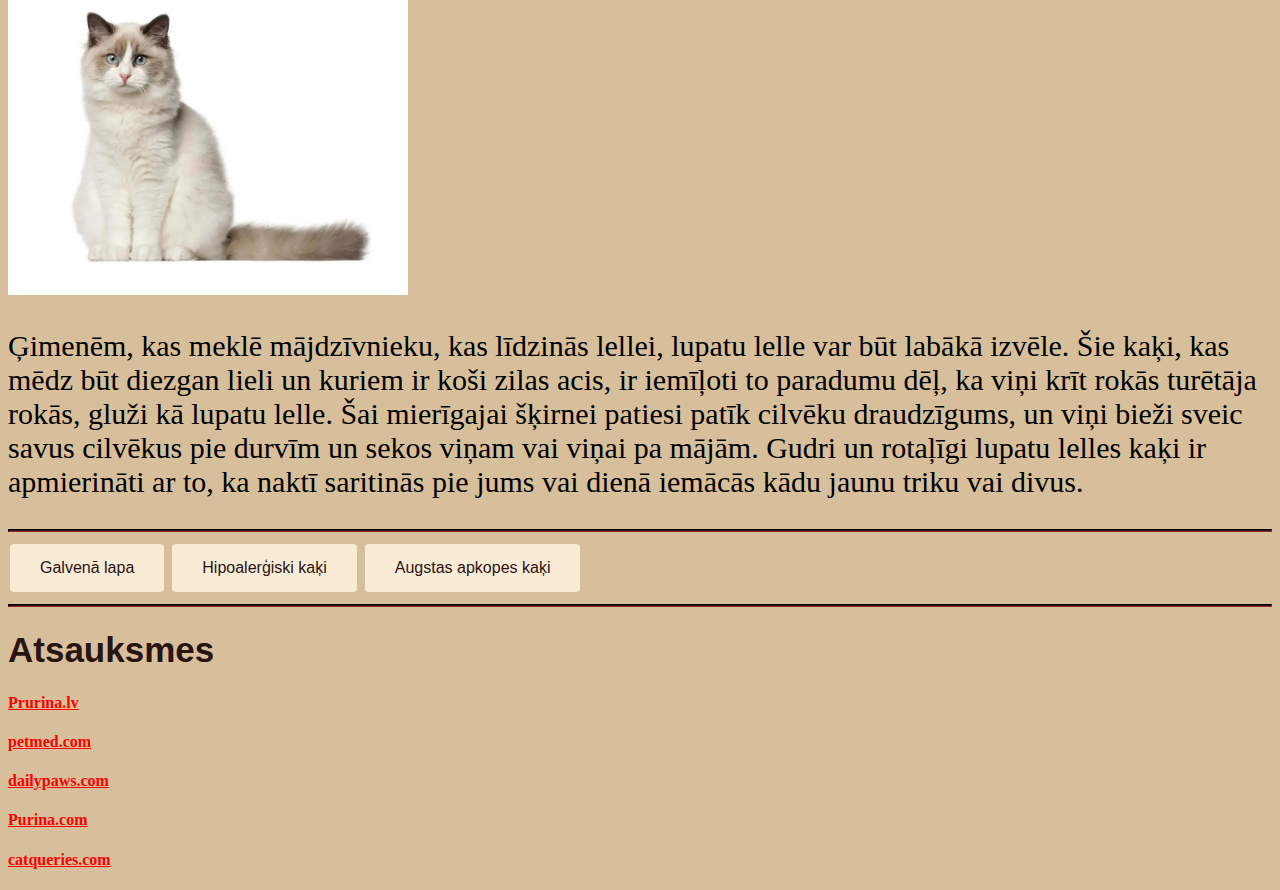
<file: Gimkaki.html>
<!DOCTYPE html>
<html>
<head>
<title>Mana lapa</title>
<link href="style.css" rel="stylesheet" type="text/css"/>

<body>
    <div class="container">
        <img src="CatHeading5(1).png" alt="CatHeading2" style="width:100%;">
        <div class="bottom-left"></div>
        <div class="top-left"></div>
        <div class="top-right"></div>
        <div class="bottom-right"></div>
        <div class="centered">KAĶI ĢIMENĒM AR BĒRNIEM</div>
      </div>   
<hr> 
<h3>Bērni un kaķi sader kā zemesriekstu sviests un želeja. Kaķu draugs var būt piemīlīgs pieglaudītājs, lielisks noslēpumu glabātājs un — pats svarīgākais vecākiem — mājsaimniecības papildinājums, kam nepieciešama salīdzinoši zema uzturēšana, kas māca bērniem pacietību un atbildību.</h3> 
 <h3></h3>
 <h3>Tomēr, izvēloties, kuru šķirni pārvest mājās, ģimenēm ir jānovērtē savs dzīvesveids un paradumi.</h3>
 <hr>
 <li>Abesīnijas</li>
 <img src="Abesinijas.webp" alt="Abesinijas" width="400" height="300">
 <p>Aktīvi, inteliģenti, lojāli un uz cilvēkiem orientēti Abisīnijas kaķi ir lieliski piemēroti ģimenēm ar vecākiem bērniem (tie var izvēlēties attālināties no maziem bērniem un mazuļiem). Viņi ir meistarīgi manipulatori, kad runa ir par cilvēkiem, un viņi, visticamāk, apliks jūs un jūsu ģimeni ap saviem mazajiem pirkstiņiem vai ķepiņām. Lai arī abisīniešiem patīk atrasties cilvēku tuvumā, viņi nav tik daudz klēpja kaķi, cik ārēji novērotāji.</p>
 <li>Birmas</li>
 <img src="Birmas.webp" alt="Birmas" width="400" height="300">
 <p>Šīs kaķu sugas ar savām pārsteidzošajām zilajām acīm un jaukajām sejām ir pazīstamas kā vieglas, maigas, mīlošas un zinātkāras, padarot tās par vienu no labākajiem kaķiem bērniem. Birmieši ir tikpat sabiedriski, cik viņi nāk, un, visticamāk, seko ģimenes locekļiem pa māju, spēlējoties un pat "palīdzot" mājas darbos — jebko, kas ir daļa no darbības.</p>
 <p>Lai gan Birmas kaķi ir labi ģimenēm, viņi skaitās kā augstas apkopes kaķi. Lūdzu iepazīsties ar viņu apkopes vajadzībām<a href="Apkope.html"> šeit.</a></p>
 <li>Burmas</li>
 <img src="Burmas.webp" alt="Burmas" width="400" height="300">
 <p>Burmas kaķi joprojām ir rotaļīgi un draudzīgi arī vecumdienās. Šiem kaķiem patīk atrasties blakus saviem cilvēkiem, un viņi mēdz sekot ģimenes locekļiem, tostarp bērniem un pat suņiem, visur, kur viņi dodas. Klīst baumas, ka, tiklīdz jums pieder kāds no šiem elegantajiem kaķiem, kuriem nav nepieciešama apkope, jūs vēlaties palikt pie šīs šķirnes uz visiem laikiem!</p>
 <li>Meinkoons</li>
 <img src="Meinkoons.webp" alt="Meinkoons" width="400" height="300">
 <p>Šie maigie milži var svērt līdz pat 20 mārciņām, taču viņi ir iemīļoti viņu rotaļīgo, kaķēnu rakstura dēļ neatkarīgi no viņu vecuma. Sākotnēji Meinas mežonus atpazīsiet pēc to izturīgās izskata un neatkarīgās, taču mīlošās attieksmes. Tā kā Meinas kaķi ir draudzīgi pret visiem, tie lieliski papildina ģimenes un ir pat populāri kā terapijas kaķi.</p>
 <p>Lai gan Birmas kaķi ir labi ģimenēm, viņi skaitās kā augstas apkopes kaķi. Lūdzu iepazīsties ar viņu apkopes vajadzībām<a href="Apkope.html"> šeit.</a></p>
 <li>Regdolls</li>
 <img src="Regdolls.webp" alt="Regdolls" width="400" height="300">
 <p>Ģimenēm, kas meklē mājdzīvnieku, kas līdzinās lellei, lupatu lelle var būt labākā izvēle. Šie kaķi, kas mēdz būt diezgan lieli un kuriem ir koši zilas acis, ir iemīļoti to paradumu dēļ, ka viņi krīt rokās turētāja rokās, gluži kā lupatu lelle. Šai mierīgajai šķirnei patiesi patīk cilvēku draudzīgums, un viņi bieži sveic savus cilvēkus pie durvīm un sekos viņam vai viņai pa mājām. Gudri un rotaļīgi lupatu lelles kaķi ir apmierināti ar to, ka naktī saritinās pie jums vai dienā iemācās kādu jaunu triku vai divus.</p>
 <h3></h3>
 <hr>
 <button onclick="document.location='index.html'">Galvenā lapa</button> <button onclick="document.location='Hipoalerh.html'">Hipoalerģiski kaķi</button> <button onclick="document.location='Apkope.html'">Augstas apkopes kaķi</button> 
 <hr>
 <h1>Atsauksmes</h1>
 
 <h4><b><a href="https://www.purina.lv/atrodi-majdzivnieku/kaku-skirnes?page=%2C1" target="_blank">Prurina.lv</a></b></h4>
 <h4><b><a href="https://www.petmd.com/cat/general-health/hypoallergenic-cat-breeds" target="_blank">petmed.com</a></b></h4>
 <h4><b><a href="https://www.dailypaws.com/living-with-pets/pet-compatibility/best-cats-for-kids" target="_blank">dailypaws.com</a></b></h4>
 <h4><b><a href="https://www.purina.com/cats/cat-breeds/collections/cat-breeds-that-need-daily-grooming" target="_blank">Purina.com</a></b></h4>
 <h4><b><a href="https://catqueries.com/most-high-maintenance-cat-that-you-will-love-to-adopt/" target="_blank">catqueries.com</a></b></h4>
</body>
</html>
</file>
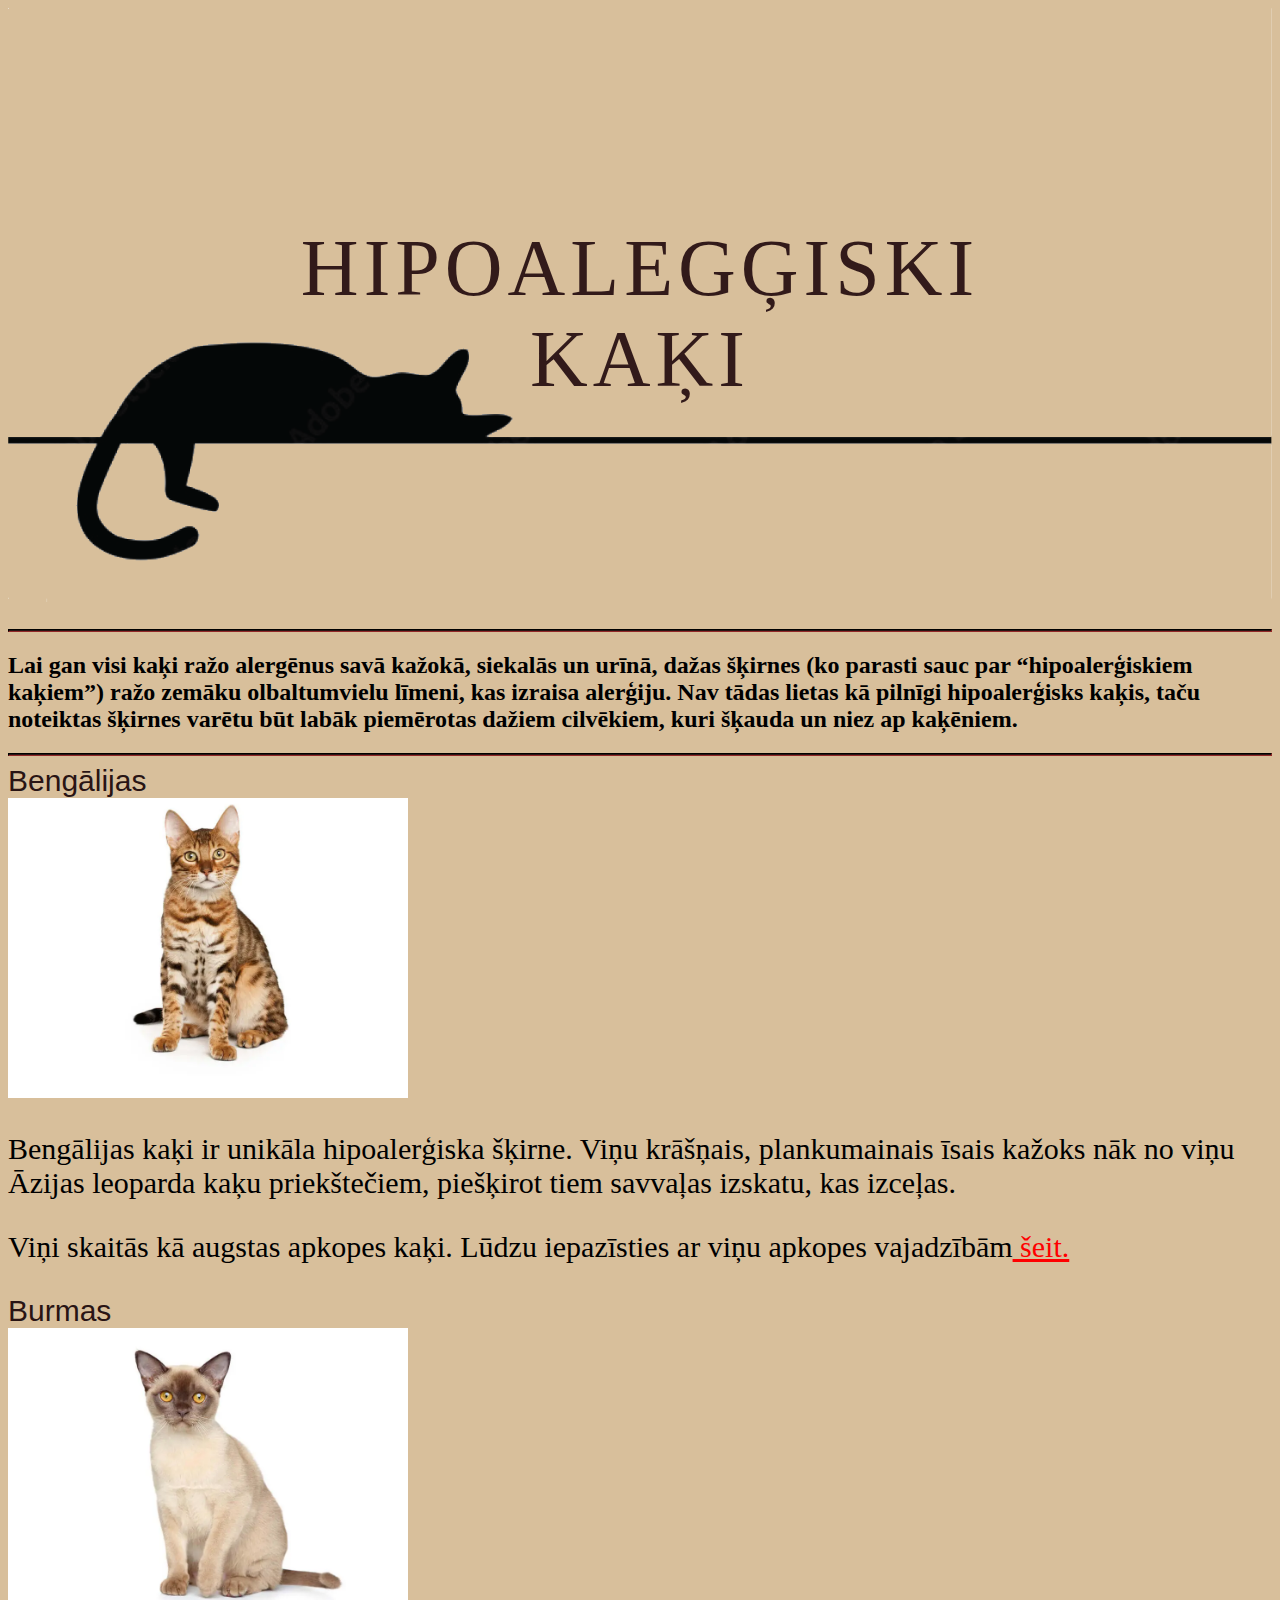
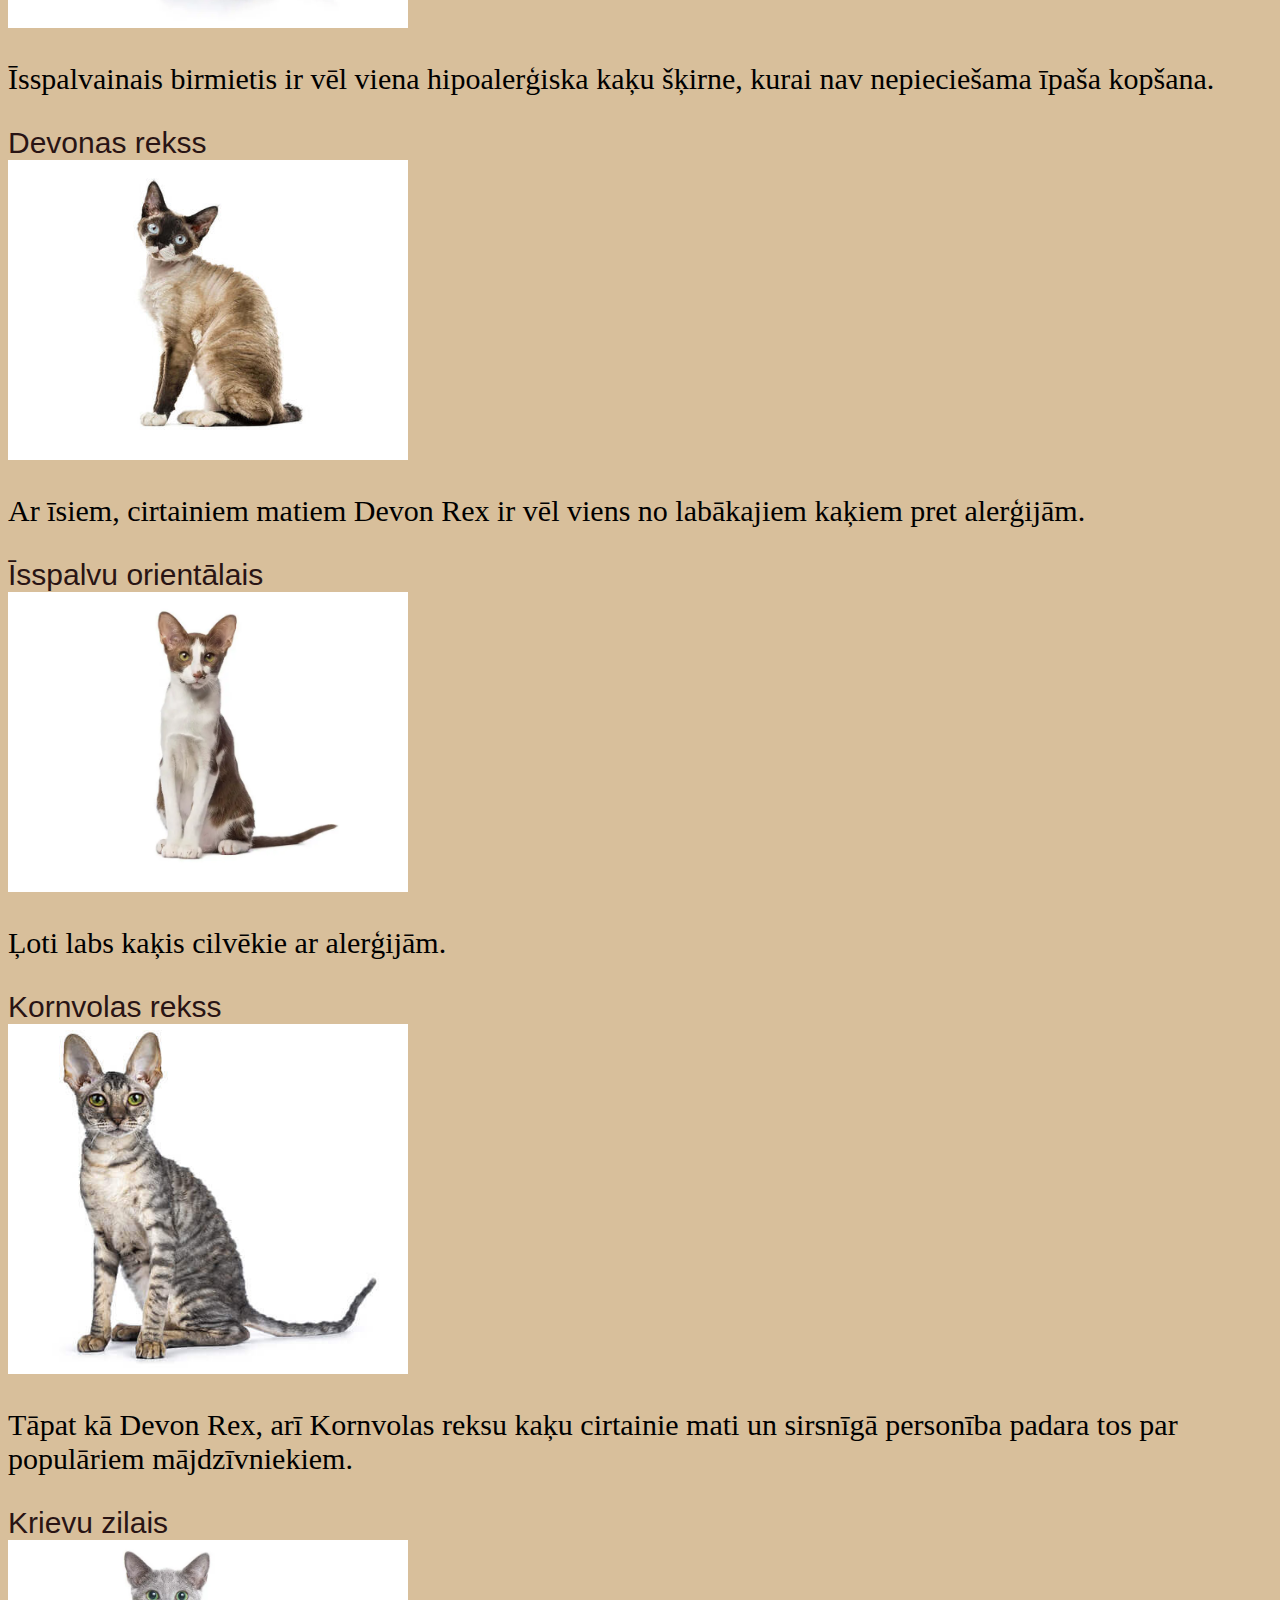
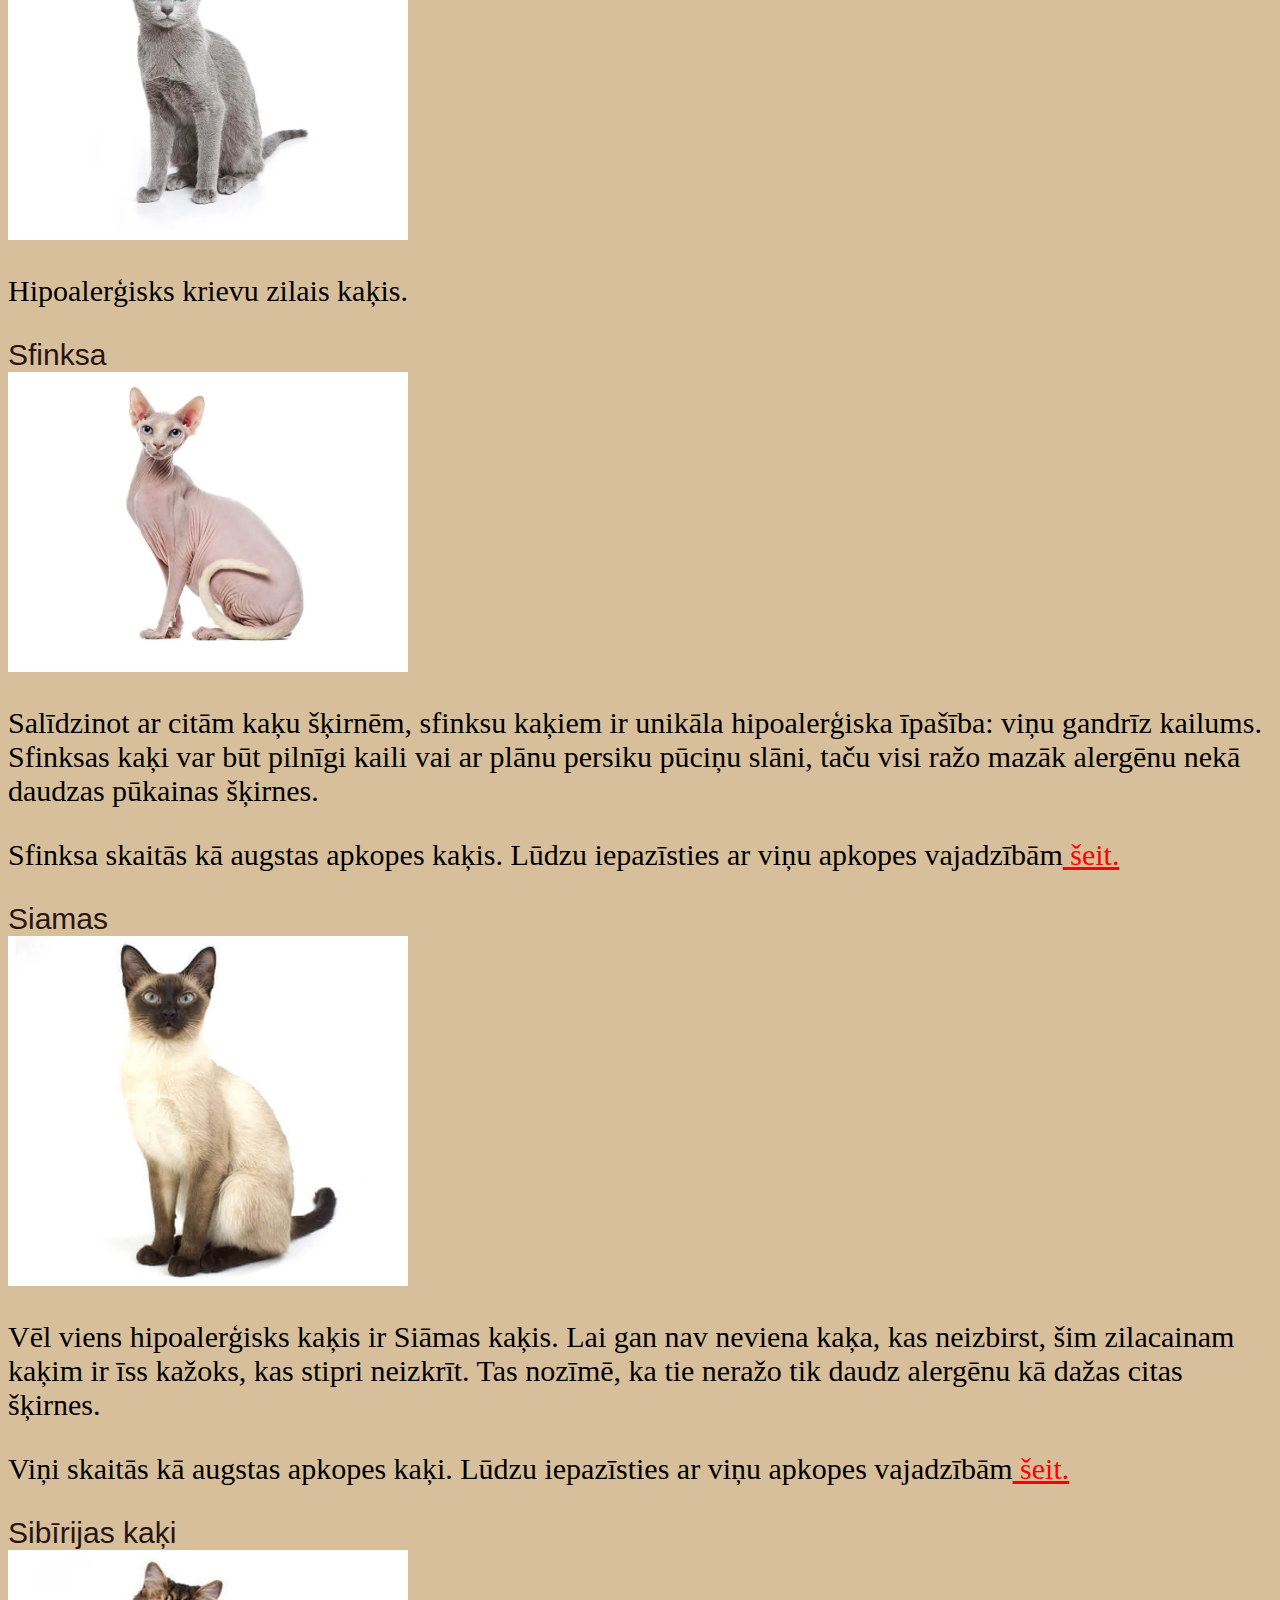
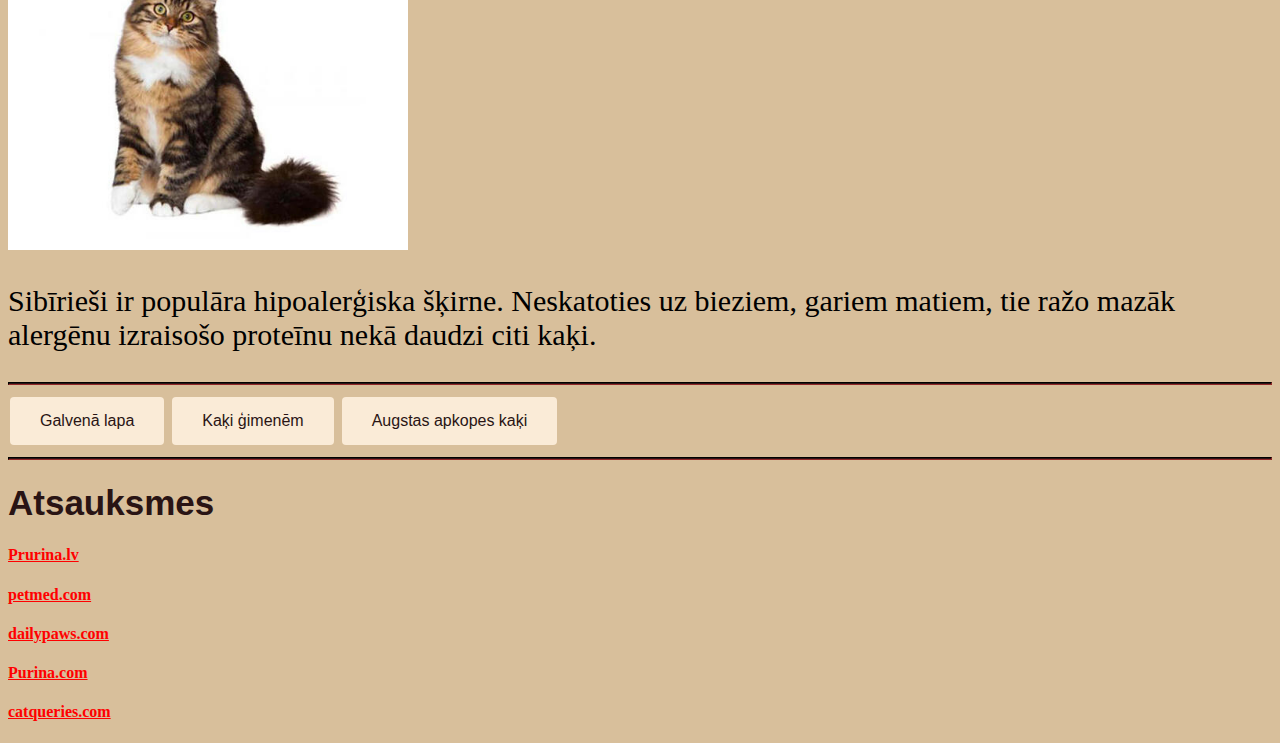
<file: Hipoalerh.html>
<!DOCTYPE html>
<html>
<head>
<title>Mana lapa</title>
<link href="style.css" rel="stylesheet" type="text/css"/>

<body>
    <div class="container">
        <img src="CatHeading5(1).png" alt="CatHeading2" style="width:100%;">
        <div class="bottom-left"></div>
        <div class="top-left"></div>
        <div class="top-right"></div>
        <div class="bottom-right"></div>
        <div class="centered">HIPOALEGĢISKI KAĶI</div>
      </div>     
  
<hr>
      <h2>Lai gan visi kaķi ražo alergēnus savā kažokā, siekalās un urīnā, dažas šķirnes (ko parasti sauc par “hipoalerģiskiem kaķiem”) ražo zemāku olbaltumvielu līmeni, kas izraisa alerģiju. Nav tādas lietas kā pilnīgi hipoalerģisks kaķis, taču noteiktas šķirnes varētu būt labāk piemērotas dažiem cilvēkiem, kuri šķauda un niez ap kaķēniem.</h2>
<hr>
      <li>Bengālijas</li>
<img src="Bengalijas.webp" alt="Bengālijas" width="400" height="300">
<p>Bengālijas kaķi ir unikāla hipoalerģiska šķirne. Viņu krāšņais, plankumainais īsais kažoks nāk no viņu Āzijas leoparda kaķu priekštečiem, piešķirot tiem savvaļas izskatu, kas izceļas.</p>
<p>Viņi skaitās kā augstas apkopes kaķi. Lūdzu iepazīsties ar viņu apkopes vajadzībām<a href="Apkope.html"> šeit.</a></p>
<li>Burmas</li>
<img src="Burmas.webp" alt="Burmas kaķis" width="400" height="300">
<p>Īsspalvainais birmietis ir vēl viena hipoalerģiska kaķu šķirne, kurai nav nepieciešama īpaša kopšana.</p>
<li>Devonas rekss</li>
<img src="DecReks.jpg" alt="Devonas rekss" width="400" height="300">
<p>Ar īsiem, cirtainiem matiem Devon Rex ir vēl viens no labākajiem kaķiem pret alerģijām.</p>
<li>Īsspalvu orientālais</li>
<img src="IsspalvuO.webp" alt="Īsspalvu orientālais" width="400" height="300">
<p>Ļoti labs kaķis cilvēkie ar alerģijām.</p>
<li>Kornvolas rekss</li>
<img src="Cornrekss.jpg" alt="Kornvolas rekss" width="400" height="350">
<p>Tāpat kā Devon Rex, arī Kornvolas reksu kaķu cirtainie mati un sirsnīgā personība padara tos par populāriem mājdzīvniekiem.</p>
<li>Krievu zilais</li>
<img src="KrievuZ.webp" alt="Krievu Zilais" width="400" height="300">
<p>Hipoalerģisks krievu zilais kaķis.</p>
<li>Sfinksa</li>
<img src="Sfinksa.webp" alt="Sfinksa" width="400" height="300">
<p>Salīdzinot ar citām kaķu šķirnēm, sfinksu kaķiem ir unikāla hipoalerģiska īpašība: viņu gandrīz kailums. Sfinksas kaķi var būt pilnīgi kaili vai ar plānu persiku pūciņu slāni, taču visi ražo mazāk alergēnu nekā daudzas pūkainas šķirnes.</p>
<p>Sfinksa skaitās kā augstas apkopes kaķis. Lūdzu iepazīsties ar viņu apkopes vajadzībām<a href="Apkope.html"> šeit.</a></p>
<li>Siamas</li>
<img src="Siamas.jpg" alt="Siamas" width="400" height="350">
<p>Vēl viens hipoalerģisks kaķis ir Siāmas kaķis. Lai gan nav neviena kaķa, kas neizbirst, šim zilacainam kaķim ir īss kažoks, kas stipri neizkrīt. Tas nozīmē, ka tie neražo tik daudz alergēnu kā dažas citas šķirnes.</p>
<p>Viņi skaitās kā augstas apkopes kaķi. Lūdzu iepazīsties ar viņu apkopes vajadzībām<a href="Apkope.html"> šeit.</a></p>
<li>Sibīrijas kaķi</li>
<img src="Sibirijas.jpg" alt="Sibīrijas" height="300" width="400">
<p>Sibīrieši ir populāra hipoalerģiska šķirne. Neskatoties uz bieziem, gariem matiem, tie ražo mazāk alergēnu izraisošo proteīnu nekā daudzi citi kaķi.</p>
<hr>






<button onclick="document.location='index.html'">Galvenā lapa</button> <button onclick="document.location='Gimkaki.html'">Kaķi ģimenēm</button> <button onclick="document.location='Apkope.html'">Augstas apkopes kaķi</button> 
<hr>
<h1>Atsauksmes</h1>

<h4><b><a href="https://www.purina.lv/atrodi-majdzivnieku/kaku-skirnes?page=%2C1" target="_blank">Prurina.lv</a></b></h4>
<h4><b><a href="https://www.petmd.com/cat/general-health/hypoallergenic-cat-breeds" target="_blank">petmed.com</a></b></h4>
<h4><b><a href="https://www.dailypaws.com/living-with-pets/pet-compatibility/best-cats-for-kids" target="_blank">dailypaws.com</a></b></h4>
<h4><b><a href="https://www.purina.com/cats/cat-breeds/collections/cat-breeds-that-need-daily-grooming" target="_blank">Purina.com</a></b></h4>
<h4><b><a href="https://catqueries.com/most-high-maintenance-cat-that-you-will-love-to-adopt/" target="_blank">catqueries.com</a></b></h4>
</body>
</html>
</file>
<file: style.css>
body{
    
        background-color:rgb(216, 191, 155) ;
        

    /* Container holding the image and the text */
.container {
    position: relative;
    text-align: center;
    color: rgb(50, 26, 26);
  }
  
  /* Bottom left text */
  .bottom-left {
    position: absolute;
    bottom: 8px;
    left: 16px;
  }
  
  /* Top left text */
  .top-left {
    position: absolute;
    top: 8px;
    left: 16px;
  }
  
  /* Top right text */
  .top-right {
    position: absolute;
    top: 8px;
    right: 16px;
  }
  
  /* Bottom right text */
  .bottom-right {
    position: absolute;
    bottom: 8px;
    right: 16px;
  }
  
  /* Centered text */
  .centered {
    position: absolute;
    top: 50%;
    left: 50%;
    transform: translate(-50%, -50%);
  }
}

div{
    font-size: 80px;
    font-family: Cambria, Cochin, Georgia, Times, 'Times New Roman', serif;
    letter-spacing: 5px;
}
li{
  font-size: 30px;
  font-family: 'Franklin Gothic Medium', 'Arial Narrow', Arial, sans-serif;
  color: rgb(41, 20, 20);
}
hr{
  height: 1px;
  background-color: rgb(41, 20, 20);
  border-color: rgb(62, 17, 17);
}
h1{
  font-size: 35px;
  font-family: 'Franklin Gothic Medium', 'Arial Narrow', Arial, sans-serif;
  color:rgb(41, 20, 20) ;
}
h3{
  font-size: 20px;
  font-family: 'Franklin Gothic Medium', 'Arial Narrow', Arial, sans-serif;
  color:rgb(41, 20, 20) ;
}
a:link {
  color: red;
}

/* visited link */
a:visited {
  color: rgb(139, 116, 14);
}

/* mouse over link */
a:hover {
  color: rgb(255, 0, 128);
}

/* selected link */
a:active {
  color: rgb(168, 7, 88);
}
p{
  font-size: 30px;
}
button{
  background-color: antiquewhite;
  border:rgb(41, 20, 20);
  color:rgb(41, 20, 20);
  padding: 15px 30px;
  text-align: center;
  text-decoration: none;
  display: inline-block;
  font-family: 'Franklin Gothic Medium', 'Arial Narrow', Arial, sans-serif;
  font-size: 16px;
  border-radius: 4px;
   margin: 4px 2px;
   transition-duration: 0.4s;
   cursor: pointer;
}

button:hover{
  background-color: coral;
  color:white; 
}
</file>
